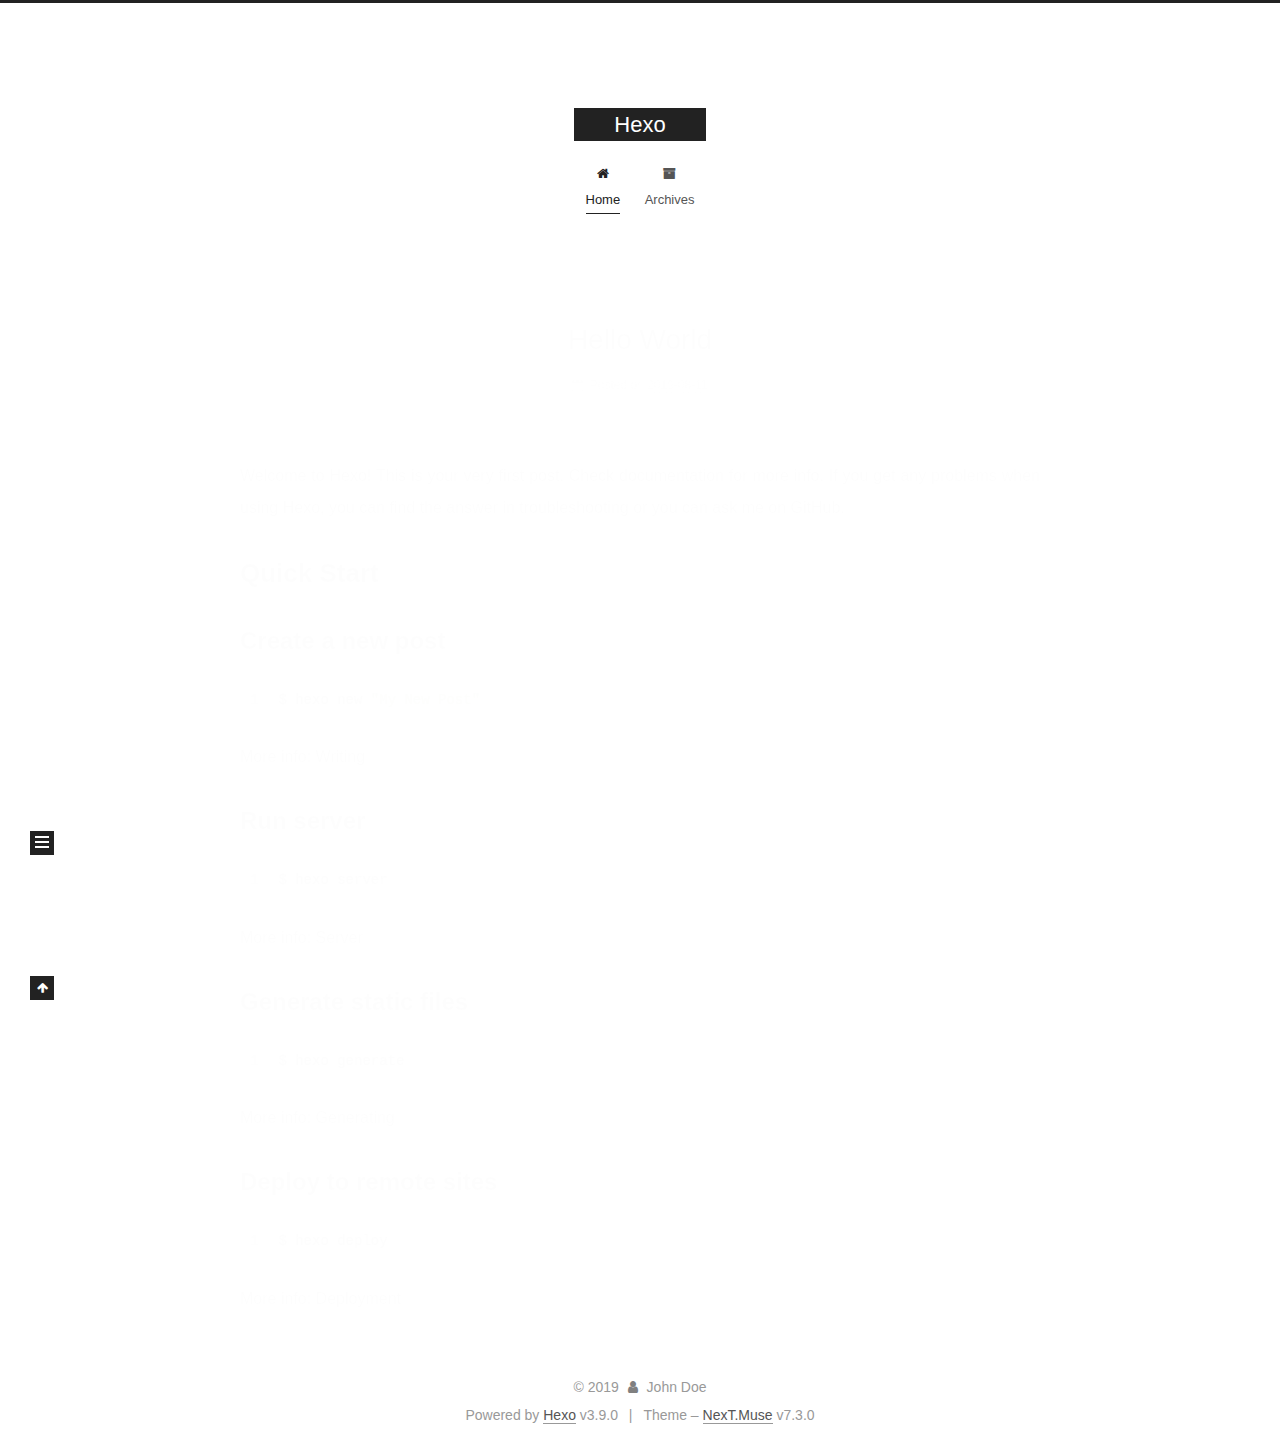
<file: index.html>
<!DOCTYPE html>





<html class="theme-next muse use-motion" lang="en">
<head>
  <meta charset="UTF-8">
<meta name="generator" content="Hexo 3.9.0">
<meta name="viewport" content="width=device-width, initial-scale=1, maximum-scale=2">
<meta name="theme-color" content="#222">
<meta http-equiv="X-UA-Compatible" content="IE=edge">
  <link rel="apple-touch-icon" sizes="180x180" href="/images/apple-touch-icon-next.png?v=7.3.0">
  <link rel="icon" type="image/png" sizes="32x32" href="/images/favicon-32x32-next.png?v=7.3.0">
  <link rel="icon" type="image/png" sizes="16x16" href="/images/favicon-16x16-next.png?v=7.3.0">
  <link rel="mask-icon" href="/images/logo.svg?v=7.3.0" color="#222">

<link rel="stylesheet" href="/css/main.css?v=7.3.0">


<link rel="stylesheet" href="/lib/font-awesome/css/font-awesome.min.css?v=4.7.0">


<script id="hexo-configurations">
  var NexT = window.NexT || {};
  var CONFIG = {
    root: '/',
    scheme: 'Muse',
    version: '7.3.0',
    exturl: false,
    sidebar: {"position":"left","display":"post","offset":12,"onmobile":false},
    back2top: {"enable":true,"sidebar":false,"scrollpercent":false},
    save_scroll: false,
    copycode: {"enable":false,"show_result":false,"style":null},
    fancybox: false,
    mediumzoom: false,
    lazyload: false,
    pangu: false,
    algolia: {
      applicationID: '',
      apiKey: '',
      indexName: '',
      hits: {"per_page":10},
      labels: {"input_placeholder":"Search for Posts","hits_empty":"We didn't find any results for the search: ${query}","hits_stats":"${hits} results found in ${time} ms"}
    },
    localsearch: {"enable":false,"trigger":"auto","top_n_per_article":1,"unescape":false,"preload":false},
    path: '',
    motion: {"enable":true,"async":false,"transition":{"post_block":"fadeIn","post_header":"slideDownIn","post_body":"slideDownIn","coll_header":"slideLeftIn","sidebar":"slideUpIn"}},
    translation: {
      copy_button: 'Copy',
      copy_success: 'Copied',
      copy_failure: 'Copy failed'
    }
  };
</script>

  <meta property="og:type" content="website">
<meta property="og:title" content="Hexo">
<meta property="og:url" content="http://yoursite.com/index.html">
<meta property="og:site_name" content="Hexo">
<meta property="og:locale" content="en">
<meta name="twitter:card" content="summary">
<meta name="twitter:title" content="Hexo">
  <link rel="canonical" href="http://yoursite.com/">


<script id="page-configurations">
  // https://hexo.io/docs/variables.html
  CONFIG.page = {
    sidebar: "",
    isHome: true,
    isPost: false,
    isPage: false,
    isArchive: false
  };
</script>

  <title>Hexo</title>
  








  <noscript>
  <style>
  .use-motion .motion-element,
  .use-motion .brand,
  .use-motion .menu-item,
  .sidebar-inner,
  .use-motion .post-block,
  .use-motion .pagination,
  .use-motion .comments,
  .use-motion .post-header,
  .use-motion .post-body,
  .use-motion .collection-title { opacity: initial; }

  .use-motion .logo,
  .use-motion .site-title,
  .use-motion .site-subtitle {
    opacity: initial;
    top: initial;
  }

  .use-motion .logo-line-before i { left: initial; }
  .use-motion .logo-line-after i { right: initial; }
  </style>
</noscript>

</head>

<body itemscope itemtype="http://schema.org/WebPage" lang="en">

  <div class="container sidebar-position-left">
    <div class="headband"></div>

    <header id="header" class="header" itemscope itemtype="http://schema.org/WPHeader">
      <div class="header-inner"><div class="site-brand-wrapper">
  <div class="site-meta">

    <div class="custom-logo-site-title">
      <a href="/" class="brand" rel="start">
        <span class="logo-line-before"><i></i></span>
        <span class="site-title">Hexo</span>
        <span class="logo-line-after"><i></i></span>
      </a>
    </div>
  </div>

  <div class="site-nav-toggle">
    <button aria-label="Toggle navigation bar">
      <span class="btn-bar"></span>
      <span class="btn-bar"></span>
      <span class="btn-bar"></span>
    </button>
  </div>
</div>


<nav class="site-nav">
  
  <ul id="menu" class="menu">
      
      
      
        
        <li class="menu-item menu-item-home">
      
    

    <a href="/" rel="section"><i class="menu-item-icon fa fa-fw fa-home"></i> <br>Home</a>

  </li>
      
      
      
        
        <li class="menu-item menu-item-archives">
      
    

    <a href="/archives/" rel="section"><i class="menu-item-icon fa fa-fw fa-archive"></i> <br>Archives</a>

  </li>
  </ul>

    

</nav>
</div>
    </header>

    


    <main id="main" class="main">
      <div class="main-inner">
        <div class="content-wrap">
          <div id="content" class="content page-home">
            
  <section id="posts" class="posts-expand">
      

  <article class="post post-type-normal" itemscope itemtype="http://schema.org/Article">
  
  
  
  <div class="post-block">
    <link itemprop="mainEntityOfPage" href="http://yoursite.com/2019/08/11/hello-world/">

    <span hidden itemprop="author" itemscope itemtype="http://schema.org/Person">
      <meta itemprop="name" content="John Doe">
      <meta itemprop="description" content="">
      <meta itemprop="image" content="/images/avatar.gif">
    </span>

    <span hidden itemprop="publisher" itemscope itemtype="http://schema.org/Organization">
      <meta itemprop="name" content="Hexo">
    </span>
      <header class="post-header">

        
          <h1 class="post-title" itemprop="name headline">
              
              <a href="/2019/08/11/hello-world/" class="post-title-link" itemprop="url">Hello World</a>
            
          </h1>
        

        <div class="post-meta">
            <span class="post-meta-item">
              <span class="post-meta-item-icon">
                <i class="fa fa-calendar-o"></i>
              </span>
              <span class="post-meta-item-text">Posted on</span>

              
                
              

              <time title="Created: 2019-08-11 15:10:31" itemprop="dateCreated datePublished" datetime="2019-08-11T15:10:31+08:00">2019-08-11</time>
            </span>
          

          

        </div>
      </header>

    
    
    
    <div class="post-body" itemprop="articleBody">

      
          
            <p>Welcome to <a href="https://hexo.io/" target="_blank" rel="noopener">Hexo</a>! This is your very first post. Check <a href="https://hexo.io/docs/" target="_blank" rel="noopener">documentation</a> for more info. If you get any problems when using Hexo, you can find the answer in <a href="https://hexo.io/docs/troubleshooting.html" target="_blank" rel="noopener">troubleshooting</a> or you can ask me on <a href="https://github.com/hexojs/hexo/issues" target="_blank" rel="noopener">GitHub</a>.</p>
<h2 id="Quick-Start"><a href="#Quick-Start" class="headerlink" title="Quick Start"></a>Quick Start</h2><h3 id="Create-a-new-post"><a href="#Create-a-new-post" class="headerlink" title="Create a new post"></a>Create a new post</h3><figure class="highlight bash"><table><tr><td class="gutter"><pre><span class="line">1</span><br></pre></td><td class="code"><pre><span class="line">$ hexo new <span class="string">"My New Post"</span></span><br></pre></td></tr></table></figure>

<p>More info: <a href="https://hexo.io/docs/writing.html" target="_blank" rel="noopener">Writing</a></p>
<h3 id="Run-server"><a href="#Run-server" class="headerlink" title="Run server"></a>Run server</h3><figure class="highlight bash"><table><tr><td class="gutter"><pre><span class="line">1</span><br></pre></td><td class="code"><pre><span class="line">$ hexo server</span><br></pre></td></tr></table></figure>

<p>More info: <a href="https://hexo.io/docs/server.html" target="_blank" rel="noopener">Server</a></p>
<h3 id="Generate-static-files"><a href="#Generate-static-files" class="headerlink" title="Generate static files"></a>Generate static files</h3><figure class="highlight bash"><table><tr><td class="gutter"><pre><span class="line">1</span><br></pre></td><td class="code"><pre><span class="line">$ hexo generate</span><br></pre></td></tr></table></figure>

<p>More info: <a href="https://hexo.io/docs/generating.html" target="_blank" rel="noopener">Generating</a></p>
<h3 id="Deploy-to-remote-sites"><a href="#Deploy-to-remote-sites" class="headerlink" title="Deploy to remote sites"></a>Deploy to remote sites</h3><figure class="highlight bash"><table><tr><td class="gutter"><pre><span class="line">1</span><br></pre></td><td class="code"><pre><span class="line">$ hexo deploy</span><br></pre></td></tr></table></figure>

<p>More info: <a href="https://hexo.io/docs/deployment.html" target="_blank" rel="noopener">Deployment</a></p>

          
        
      
    </div>

    
    
    
      <footer class="post-footer">
          <div class="post-eof"></div>
        
      </footer>
  </div>
  
  
  
  </article>

    
  </section>

  


          </div>
          

        </div>
          
  
  <div class="sidebar-toggle">
    <div class="sidebar-toggle-line-wrap">
      <span class="sidebar-toggle-line sidebar-toggle-line-first"></span>
      <span class="sidebar-toggle-line sidebar-toggle-line-middle"></span>
      <span class="sidebar-toggle-line sidebar-toggle-line-last"></span>
    </div>
  </div>

  <aside id="sidebar" class="sidebar">
    <div class="sidebar-inner">

      <div class="site-overview-wrap sidebar-panel sidebar-panel-active">
        <div class="site-overview">

          <div class="site-author motion-element" itemprop="author" itemscope itemtype="http://schema.org/Person">
  <p class="site-author-name" itemprop="name">John Doe</p>
  <div class="site-description motion-element" itemprop="description"></div>
</div>
  <nav class="site-state motion-element">
      <div class="site-state-item site-state-posts">
        
          <a href="/archives/">
        
          <span class="site-state-item-count">1</span>
          <span class="site-state-item-name">posts</span>
        </a>
      </div>
    
  </nav>



        </div>
      </div>

    </div>
  </aside>
  <div id="sidebar-dimmer"></div>


      </div>
    </main>

    <footer id="footer" class="footer">
      <div class="footer-inner">
        <div class="copyright">&copy; <span itemprop="copyrightYear">2019</span>
  <span class="with-love" id="animate">
    <i class="fa fa-user"></i>
  </span>
  <span class="author" itemprop="copyrightHolder">John Doe</span>
</div>
  <div class="powered-by">Powered by <a href="https://hexo.io" class="theme-link" rel="noopener" target="_blank">Hexo</a> v3.9.0</div>
  <span class="post-meta-divider">|</span>
  <div class="theme-info">Theme – <a href="https://theme-next.org" class="theme-link" rel="noopener" target="_blank">NexT.Muse</a> v7.3.0</div>

        








        
      </div>
    </footer>
      <div class="back-to-top">
        <i class="fa fa-arrow-up"></i>
      </div>

    

  </div>

  
  <script src="/lib/jquery/index.js?v=3.4.1"></script>
  <script src="/lib/velocity/velocity.min.js?v=1.2.1"></script>
  <script src="/lib/velocity/velocity.ui.min.js?v=1.2.1"></script>

<script src="/js/utils.js?v=7.3.0"></script>
  <script src="/js/motion.js?v=7.3.0"></script>


  <script src="/js/schemes/muse.js?v=7.3.0"></script>


<script src="/js/next-boot.js?v=7.3.0"></script>




  




























  

  

  


  
</body>
</html>
</file>
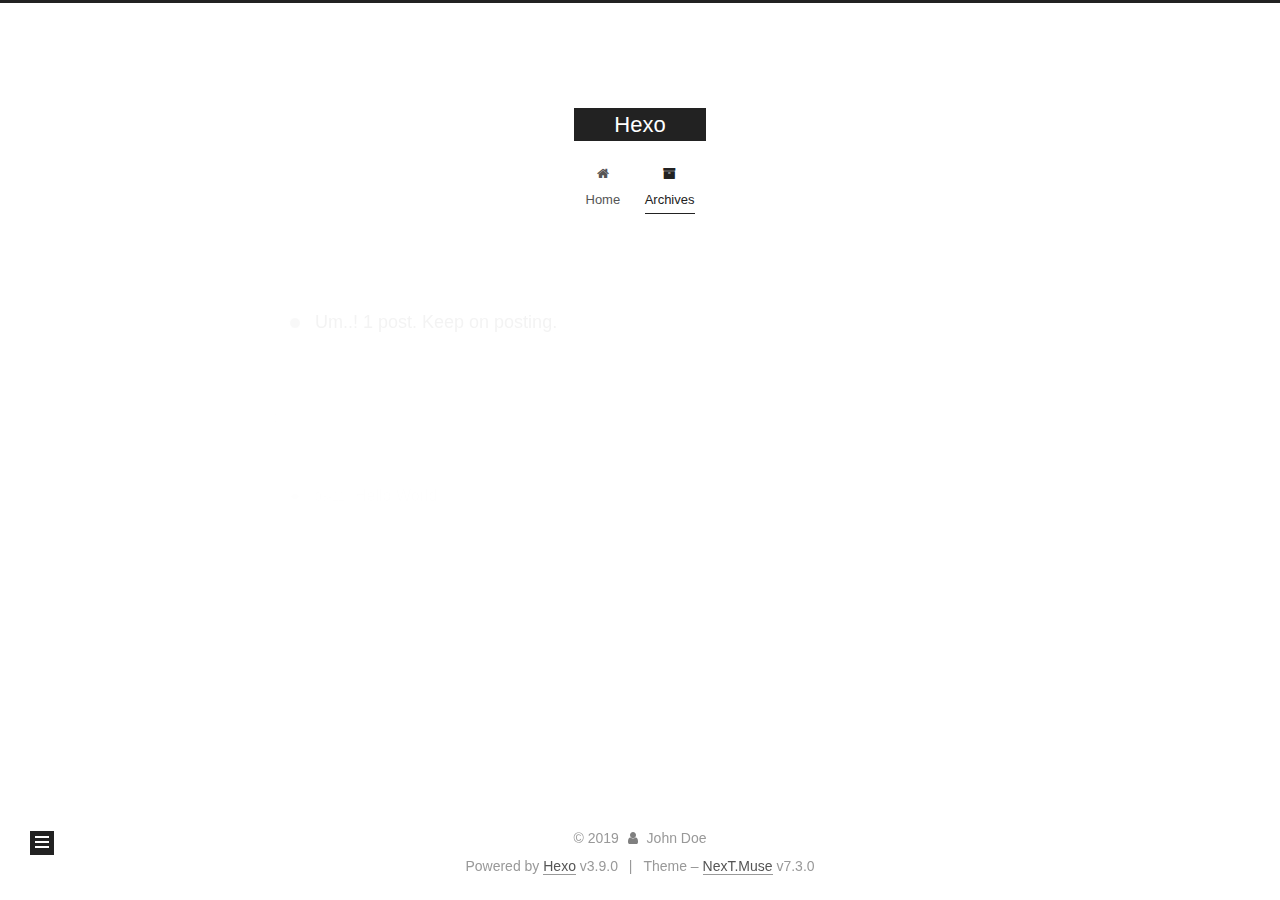
<file: archives/index.html>
<!DOCTYPE html>





<html class="theme-next muse use-motion" lang="en">
<head>
  <meta charset="UTF-8">
<meta name="generator" content="Hexo 3.9.0">
<meta name="viewport" content="width=device-width, initial-scale=1, maximum-scale=2">
<meta name="theme-color" content="#222">
<meta http-equiv="X-UA-Compatible" content="IE=edge">
  <link rel="apple-touch-icon" sizes="180x180" href="/images/apple-touch-icon-next.png?v=7.3.0">
  <link rel="icon" type="image/png" sizes="32x32" href="/images/favicon-32x32-next.png?v=7.3.0">
  <link rel="icon" type="image/png" sizes="16x16" href="/images/favicon-16x16-next.png?v=7.3.0">
  <link rel="mask-icon" href="/images/logo.svg?v=7.3.0" color="#222">

<link rel="stylesheet" href="/css/main.css?v=7.3.0">


<link rel="stylesheet" href="/lib/font-awesome/css/font-awesome.min.css?v=4.7.0">


<script id="hexo-configurations">
  var NexT = window.NexT || {};
  var CONFIG = {
    root: '/',
    scheme: 'Muse',
    version: '7.3.0',
    exturl: false,
    sidebar: {"position":"left","display":"post","offset":12,"onmobile":false},
    back2top: {"enable":true,"sidebar":false,"scrollpercent":false},
    save_scroll: false,
    copycode: {"enable":false,"show_result":false,"style":null},
    fancybox: false,
    mediumzoom: false,
    lazyload: false,
    pangu: false,
    algolia: {
      applicationID: '',
      apiKey: '',
      indexName: '',
      hits: {"per_page":10},
      labels: {"input_placeholder":"Search for Posts","hits_empty":"We didn't find any results for the search: ${query}","hits_stats":"${hits} results found in ${time} ms"}
    },
    localsearch: {"enable":false,"trigger":"auto","top_n_per_article":1,"unescape":false,"preload":false},
    path: '',
    motion: {"enable":true,"async":false,"transition":{"post_block":"fadeIn","post_header":"slideDownIn","post_body":"slideDownIn","coll_header":"slideLeftIn","sidebar":"slideUpIn"}},
    translation: {
      copy_button: 'Copy',
      copy_success: 'Copied',
      copy_failure: 'Copy failed'
    }
  };
</script>

  <meta property="og:type" content="website">
<meta property="og:title" content="Hexo">
<meta property="og:url" content="http://yoursite.com/archives/index.html">
<meta property="og:site_name" content="Hexo">
<meta property="og:locale" content="en">
<meta name="twitter:card" content="summary">
<meta name="twitter:title" content="Hexo">
  <link rel="canonical" href="http://yoursite.com/archives/">


<script id="page-configurations">
  // https://hexo.io/docs/variables.html
  CONFIG.page = {
    sidebar: "",
    isHome: false,
    isPost: false,
    isPage: false,
    isArchive: true
  };
</script>

  <title>Archive | Hexo</title>
  








  <noscript>
  <style>
  .use-motion .motion-element,
  .use-motion .brand,
  .use-motion .menu-item,
  .sidebar-inner,
  .use-motion .post-block,
  .use-motion .pagination,
  .use-motion .comments,
  .use-motion .post-header,
  .use-motion .post-body,
  .use-motion .collection-title { opacity: initial; }

  .use-motion .logo,
  .use-motion .site-title,
  .use-motion .site-subtitle {
    opacity: initial;
    top: initial;
  }

  .use-motion .logo-line-before i { left: initial; }
  .use-motion .logo-line-after i { right: initial; }
  </style>
</noscript>

</head>

<body itemscope itemtype="http://schema.org/WebPage" lang="en">

  <div class="container sidebar-position-left">
    <div class="headband"></div>

    <header id="header" class="header" itemscope itemtype="http://schema.org/WPHeader">
      <div class="header-inner"><div class="site-brand-wrapper">
  <div class="site-meta">

    <div class="custom-logo-site-title">
      <a href="/" class="brand" rel="start">
        <span class="logo-line-before"><i></i></span>
        <span class="site-title">Hexo</span>
        <span class="logo-line-after"><i></i></span>
      </a>
    </div>
  </div>

  <div class="site-nav-toggle">
    <button aria-label="Toggle navigation bar">
      <span class="btn-bar"></span>
      <span class="btn-bar"></span>
      <span class="btn-bar"></span>
    </button>
  </div>
</div>


<nav class="site-nav">
  
  <ul id="menu" class="menu">
      
      
      
        
        <li class="menu-item menu-item-home">
      
    

    <a href="/" rel="section"><i class="menu-item-icon fa fa-fw fa-home"></i> <br>Home</a>

  </li>
      
      
      
        
        <li class="menu-item menu-item-archives">
      
    

    <a href="/archives/" rel="section"><i class="menu-item-icon fa fa-fw fa-archive"></i> <br>Archives</a>

  </li>
  </ul>

    

    
    
      
      
    
      
      
    
    

  

</nav>
</div>
    </header>

    


    <main id="main" class="main">
      <div class="main-inner">
        <div class="content-wrap">
          <div id="content" class="content page-archive">
            

  
  
  
  <div class="post-block archive">
    <div id="posts" class="posts-collapse">
      <span class="archive-move-on"></span>
      <span class="archive-page-counter">
        
        
        
          
        
        Um..! 1 post. Keep on posting.
      </span>
      

      

  
  
  

  
    
    <div class="collection-title">
      <h1 class="archive-year" id="archive-year-2019">2019</h1>
    </div>
  
  

  <article class="post post-type-normal" itemscope itemtype="http://schema.org/Article">
    <header class="post-header">

      <h2 class="post-title">
        
          <a class="post-title-link" href="/2019/08/11/hello-world/" itemprop="url">
            
              <span itemprop="name">Hello World</span>
            
          </a>
        
      </h2>

      <div class="post-meta">
        <time class="post-time" itemprop="dateCreated"
              datetime="2019-08-11T15:10:31+08:00"
              content="2019-08-11">
          08-11
        </time>
      </div>

    </header>
  </article>




    </div>
  </div>
  
  
  

  



          </div>
          

        </div>
          
  
  <div class="sidebar-toggle">
    <div class="sidebar-toggle-line-wrap">
      <span class="sidebar-toggle-line sidebar-toggle-line-first"></span>
      <span class="sidebar-toggle-line sidebar-toggle-line-middle"></span>
      <span class="sidebar-toggle-line sidebar-toggle-line-last"></span>
    </div>
  </div>

  <aside id="sidebar" class="sidebar">
    <div class="sidebar-inner">

      <div class="site-overview-wrap sidebar-panel sidebar-panel-active">
        <div class="site-overview">

          <div class="site-author motion-element" itemprop="author" itemscope itemtype="http://schema.org/Person">
  <p class="site-author-name" itemprop="name">John Doe</p>
  <div class="site-description motion-element" itemprop="description"></div>
</div>
  <nav class="site-state motion-element">
      <div class="site-state-item site-state-posts">
        
          <a href="/archives/">
        
          <span class="site-state-item-count">1</span>
          <span class="site-state-item-name">posts</span>
        </a>
      </div>
    
  </nav>



        </div>
      </div>

    </div>
  </aside>
  <div id="sidebar-dimmer"></div>


      </div>
    </main>

    <footer id="footer" class="footer">
      <div class="footer-inner">
        <div class="copyright">&copy; <span itemprop="copyrightYear">2019</span>
  <span class="with-love" id="animate">
    <i class="fa fa-user"></i>
  </span>
  <span class="author" itemprop="copyrightHolder">John Doe</span>
</div>
  <div class="powered-by">Powered by <a href="https://hexo.io" class="theme-link" rel="noopener" target="_blank">Hexo</a> v3.9.0</div>
  <span class="post-meta-divider">|</span>
  <div class="theme-info">Theme – <a href="https://theme-next.org" class="theme-link" rel="noopener" target="_blank">NexT.Muse</a> v7.3.0</div>

        








        
      </div>
    </footer>
      <div class="back-to-top">
        <i class="fa fa-arrow-up"></i>
      </div>

    

  </div>

  
  <script src="/lib/jquery/index.js?v=3.4.1"></script>
  <script src="/lib/velocity/velocity.min.js?v=1.2.1"></script>
  <script src="/lib/velocity/velocity.ui.min.js?v=1.2.1"></script>

<script src="/js/utils.js?v=7.3.0"></script>
  <script src="/js/motion.js?v=7.3.0"></script>


  <script src="/js/schemes/muse.js?v=7.3.0"></script>


<script src="/js/next-boot.js?v=7.3.0"></script>




  




























  

  

  


  
</body>
</html>
</file>
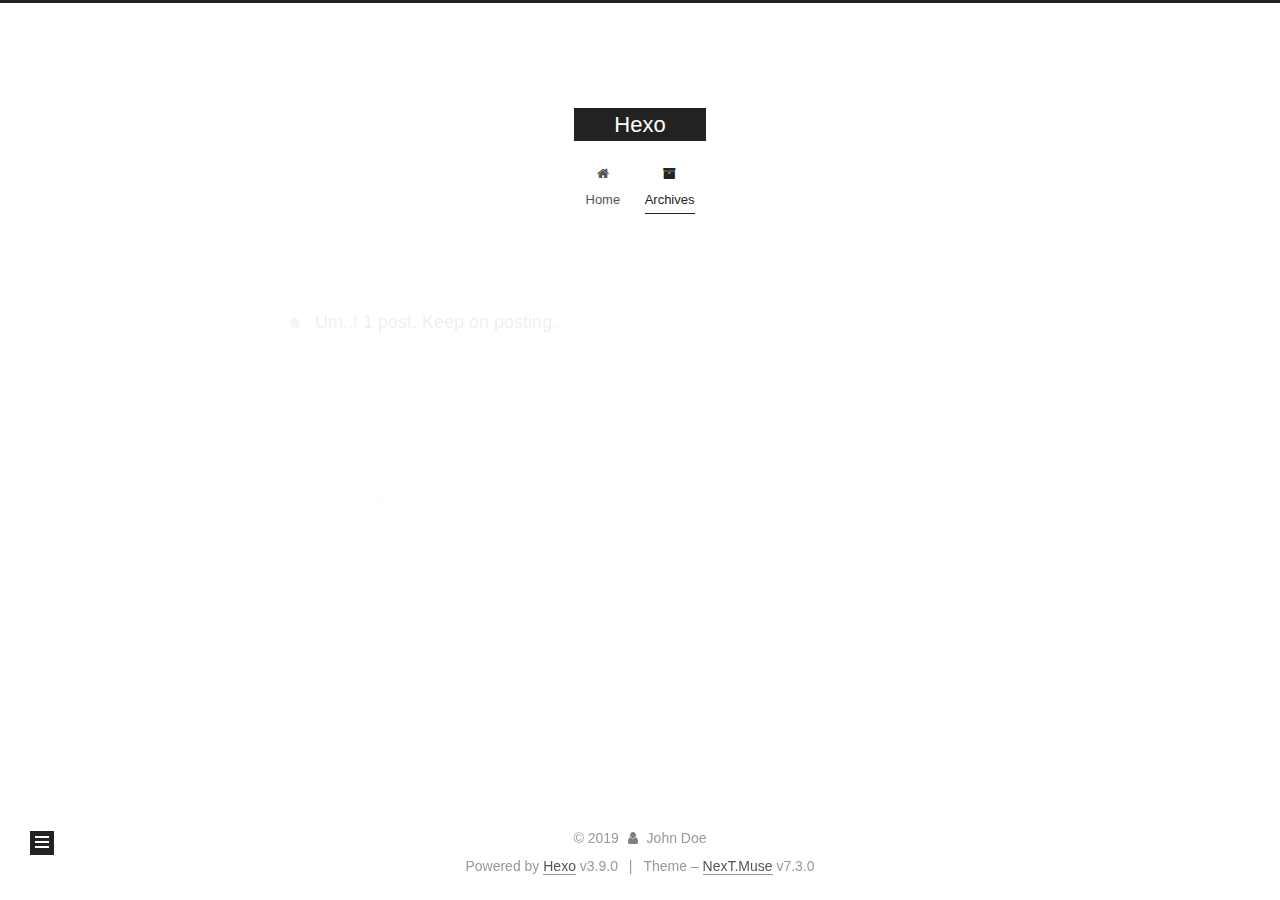
<file: archives/2019/index.html>
<!DOCTYPE html>





<html class="theme-next muse use-motion" lang="en">
<head>
  <meta charset="UTF-8">
<meta name="generator" content="Hexo 3.9.0">
<meta name="viewport" content="width=device-width, initial-scale=1, maximum-scale=2">
<meta name="theme-color" content="#222">
<meta http-equiv="X-UA-Compatible" content="IE=edge">
  <link rel="apple-touch-icon" sizes="180x180" href="/images/apple-touch-icon-next.png?v=7.3.0">
  <link rel="icon" type="image/png" sizes="32x32" href="/images/favicon-32x32-next.png?v=7.3.0">
  <link rel="icon" type="image/png" sizes="16x16" href="/images/favicon-16x16-next.png?v=7.3.0">
  <link rel="mask-icon" href="/images/logo.svg?v=7.3.0" color="#222">

<link rel="stylesheet" href="/css/main.css?v=7.3.0">


<link rel="stylesheet" href="/lib/font-awesome/css/font-awesome.min.css?v=4.7.0">


<script id="hexo-configurations">
  var NexT = window.NexT || {};
  var CONFIG = {
    root: '/',
    scheme: 'Muse',
    version: '7.3.0',
    exturl: false,
    sidebar: {"position":"left","display":"post","offset":12,"onmobile":false},
    back2top: {"enable":true,"sidebar":false,"scrollpercent":false},
    save_scroll: false,
    copycode: {"enable":false,"show_result":false,"style":null},
    fancybox: false,
    mediumzoom: false,
    lazyload: false,
    pangu: false,
    algolia: {
      applicationID: '',
      apiKey: '',
      indexName: '',
      hits: {"per_page":10},
      labels: {"input_placeholder":"Search for Posts","hits_empty":"We didn't find any results for the search: ${query}","hits_stats":"${hits} results found in ${time} ms"}
    },
    localsearch: {"enable":false,"trigger":"auto","top_n_per_article":1,"unescape":false,"preload":false},
    path: '',
    motion: {"enable":true,"async":false,"transition":{"post_block":"fadeIn","post_header":"slideDownIn","post_body":"slideDownIn","coll_header":"slideLeftIn","sidebar":"slideUpIn"}},
    translation: {
      copy_button: 'Copy',
      copy_success: 'Copied',
      copy_failure: 'Copy failed'
    }
  };
</script>

  <meta property="og:type" content="website">
<meta property="og:title" content="Hexo">
<meta property="og:url" content="http://yoursite.com/archives/2019/index.html">
<meta property="og:site_name" content="Hexo">
<meta property="og:locale" content="en">
<meta name="twitter:card" content="summary">
<meta name="twitter:title" content="Hexo">
  <link rel="canonical" href="http://yoursite.com/archives/2019/">


<script id="page-configurations">
  // https://hexo.io/docs/variables.html
  CONFIG.page = {
    sidebar: "",
    isHome: false,
    isPost: false,
    isPage: false,
    isArchive: true
  };
</script>

  <title>Archive | Hexo</title>
  








  <noscript>
  <style>
  .use-motion .motion-element,
  .use-motion .brand,
  .use-motion .menu-item,
  .sidebar-inner,
  .use-motion .post-block,
  .use-motion .pagination,
  .use-motion .comments,
  .use-motion .post-header,
  .use-motion .post-body,
  .use-motion .collection-title { opacity: initial; }

  .use-motion .logo,
  .use-motion .site-title,
  .use-motion .site-subtitle {
    opacity: initial;
    top: initial;
  }

  .use-motion .logo-line-before i { left: initial; }
  .use-motion .logo-line-after i { right: initial; }
  </style>
</noscript>

</head>

<body itemscope itemtype="http://schema.org/WebPage" lang="en">

  <div class="container sidebar-position-left">
    <div class="headband"></div>

    <header id="header" class="header" itemscope itemtype="http://schema.org/WPHeader">
      <div class="header-inner"><div class="site-brand-wrapper">
  <div class="site-meta">

    <div class="custom-logo-site-title">
      <a href="/" class="brand" rel="start">
        <span class="logo-line-before"><i></i></span>
        <span class="site-title">Hexo</span>
        <span class="logo-line-after"><i></i></span>
      </a>
    </div>
  </div>

  <div class="site-nav-toggle">
    <button aria-label="Toggle navigation bar">
      <span class="btn-bar"></span>
      <span class="btn-bar"></span>
      <span class="btn-bar"></span>
    </button>
  </div>
</div>


<nav class="site-nav">
  
  <ul id="menu" class="menu">
      
      
      
        
        <li class="menu-item menu-item-home">
      
    

    <a href="/" rel="section"><i class="menu-item-icon fa fa-fw fa-home"></i> <br>Home</a>

  </li>
      
      
      
        
        <li class="menu-item menu-item-archives">
      
    

    <a href="/archives/" rel="section"><i class="menu-item-icon fa fa-fw fa-archive"></i> <br>Archives</a>

  </li>
  </ul>

    

    
    
      
      
    
      
      
    
    

  

</nav>
</div>
    </header>

    


    <main id="main" class="main">
      <div class="main-inner">
        <div class="content-wrap">
          <div id="content" class="content page-archive">
            

  
  
  
  <div class="post-block archive">
    <div id="posts" class="posts-collapse">
      <span class="archive-move-on"></span>
      <span class="archive-page-counter">
        
        
        
          
        
        Um..! 1 post. Keep on posting.
      </span>
      

      

  
  
  

  
    
    <div class="collection-title">
      <h1 class="archive-year" id="archive-year-2019">2019</h1>
    </div>
  
  

  <article class="post post-type-normal" itemscope itemtype="http://schema.org/Article">
    <header class="post-header">

      <h2 class="post-title">
        
          <a class="post-title-link" href="/2019/08/11/hello-world/" itemprop="url">
            
              <span itemprop="name">Hello World</span>
            
          </a>
        
      </h2>

      <div class="post-meta">
        <time class="post-time" itemprop="dateCreated"
              datetime="2019-08-11T15:10:31+08:00"
              content="2019-08-11">
          08-11
        </time>
      </div>

    </header>
  </article>




    </div>
  </div>
  
  
  

  



          </div>
          

        </div>
          
  
  <div class="sidebar-toggle">
    <div class="sidebar-toggle-line-wrap">
      <span class="sidebar-toggle-line sidebar-toggle-line-first"></span>
      <span class="sidebar-toggle-line sidebar-toggle-line-middle"></span>
      <span class="sidebar-toggle-line sidebar-toggle-line-last"></span>
    </div>
  </div>

  <aside id="sidebar" class="sidebar">
    <div class="sidebar-inner">

      <div class="site-overview-wrap sidebar-panel sidebar-panel-active">
        <div class="site-overview">

          <div class="site-author motion-element" itemprop="author" itemscope itemtype="http://schema.org/Person">
  <p class="site-author-name" itemprop="name">John Doe</p>
  <div class="site-description motion-element" itemprop="description"></div>
</div>
  <nav class="site-state motion-element">
      <div class="site-state-item site-state-posts">
        
          <a href="/archives/">
        
          <span class="site-state-item-count">1</span>
          <span class="site-state-item-name">posts</span>
        </a>
      </div>
    
  </nav>



        </div>
      </div>

    </div>
  </aside>
  <div id="sidebar-dimmer"></div>


      </div>
    </main>

    <footer id="footer" class="footer">
      <div class="footer-inner">
        <div class="copyright">&copy; <span itemprop="copyrightYear">2019</span>
  <span class="with-love" id="animate">
    <i class="fa fa-user"></i>
  </span>
  <span class="author" itemprop="copyrightHolder">John Doe</span>
</div>
  <div class="powered-by">Powered by <a href="https://hexo.io" class="theme-link" rel="noopener" target="_blank">Hexo</a> v3.9.0</div>
  <span class="post-meta-divider">|</span>
  <div class="theme-info">Theme – <a href="https://theme-next.org" class="theme-link" rel="noopener" target="_blank">NexT.Muse</a> v7.3.0</div>

        








        
      </div>
    </footer>
      <div class="back-to-top">
        <i class="fa fa-arrow-up"></i>
      </div>

    

  </div>

  
  <script src="/lib/jquery/index.js?v=3.4.1"></script>
  <script src="/lib/velocity/velocity.min.js?v=1.2.1"></script>
  <script src="/lib/velocity/velocity.ui.min.js?v=1.2.1"></script>

<script src="/js/utils.js?v=7.3.0"></script>
  <script src="/js/motion.js?v=7.3.0"></script>


  <script src="/js/schemes/muse.js?v=7.3.0"></script>


<script src="/js/next-boot.js?v=7.3.0"></script>




  




























  

  

  


  
</body>
</html>
</file>
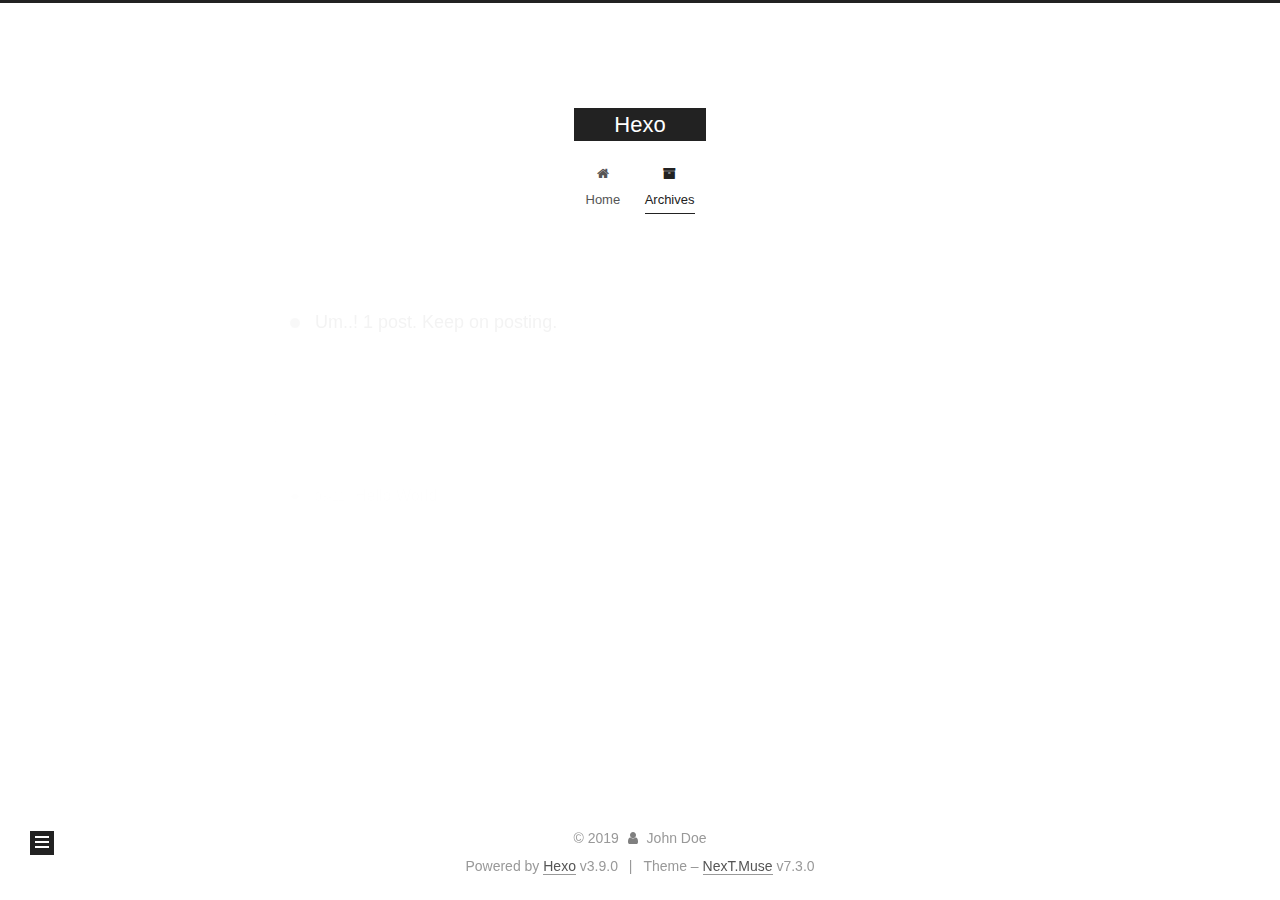
<file: archives/2019/08/index.html>
<!DOCTYPE html>





<html class="theme-next muse use-motion" lang="en">
<head>
  <meta charset="UTF-8">
<meta name="generator" content="Hexo 3.9.0">
<meta name="viewport" content="width=device-width, initial-scale=1, maximum-scale=2">
<meta name="theme-color" content="#222">
<meta http-equiv="X-UA-Compatible" content="IE=edge">
  <link rel="apple-touch-icon" sizes="180x180" href="/images/apple-touch-icon-next.png?v=7.3.0">
  <link rel="icon" type="image/png" sizes="32x32" href="/images/favicon-32x32-next.png?v=7.3.0">
  <link rel="icon" type="image/png" sizes="16x16" href="/images/favicon-16x16-next.png?v=7.3.0">
  <link rel="mask-icon" href="/images/logo.svg?v=7.3.0" color="#222">

<link rel="stylesheet" href="/css/main.css?v=7.3.0">


<link rel="stylesheet" href="/lib/font-awesome/css/font-awesome.min.css?v=4.7.0">


<script id="hexo-configurations">
  var NexT = window.NexT || {};
  var CONFIG = {
    root: '/',
    scheme: 'Muse',
    version: '7.3.0',
    exturl: false,
    sidebar: {"position":"left","display":"post","offset":12,"onmobile":false},
    back2top: {"enable":true,"sidebar":false,"scrollpercent":false},
    save_scroll: false,
    copycode: {"enable":false,"show_result":false,"style":null},
    fancybox: false,
    mediumzoom: false,
    lazyload: false,
    pangu: false,
    algolia: {
      applicationID: '',
      apiKey: '',
      indexName: '',
      hits: {"per_page":10},
      labels: {"input_placeholder":"Search for Posts","hits_empty":"We didn't find any results for the search: ${query}","hits_stats":"${hits} results found in ${time} ms"}
    },
    localsearch: {"enable":false,"trigger":"auto","top_n_per_article":1,"unescape":false,"preload":false},
    path: '',
    motion: {"enable":true,"async":false,"transition":{"post_block":"fadeIn","post_header":"slideDownIn","post_body":"slideDownIn","coll_header":"slideLeftIn","sidebar":"slideUpIn"}},
    translation: {
      copy_button: 'Copy',
      copy_success: 'Copied',
      copy_failure: 'Copy failed'
    }
  };
</script>

  <meta property="og:type" content="website">
<meta property="og:title" content="Hexo">
<meta property="og:url" content="http://yoursite.com/archives/2019/08/index.html">
<meta property="og:site_name" content="Hexo">
<meta property="og:locale" content="en">
<meta name="twitter:card" content="summary">
<meta name="twitter:title" content="Hexo">
  <link rel="canonical" href="http://yoursite.com/archives/2019/08/">


<script id="page-configurations">
  // https://hexo.io/docs/variables.html
  CONFIG.page = {
    sidebar: "",
    isHome: false,
    isPost: false,
    isPage: false,
    isArchive: true
  };
</script>

  <title>Archive | Hexo</title>
  








  <noscript>
  <style>
  .use-motion .motion-element,
  .use-motion .brand,
  .use-motion .menu-item,
  .sidebar-inner,
  .use-motion .post-block,
  .use-motion .pagination,
  .use-motion .comments,
  .use-motion .post-header,
  .use-motion .post-body,
  .use-motion .collection-title { opacity: initial; }

  .use-motion .logo,
  .use-motion .site-title,
  .use-motion .site-subtitle {
    opacity: initial;
    top: initial;
  }

  .use-motion .logo-line-before i { left: initial; }
  .use-motion .logo-line-after i { right: initial; }
  </style>
</noscript>

</head>

<body itemscope itemtype="http://schema.org/WebPage" lang="en">

  <div class="container sidebar-position-left">
    <div class="headband"></div>

    <header id="header" class="header" itemscope itemtype="http://schema.org/WPHeader">
      <div class="header-inner"><div class="site-brand-wrapper">
  <div class="site-meta">

    <div class="custom-logo-site-title">
      <a href="/" class="brand" rel="start">
        <span class="logo-line-before"><i></i></span>
        <span class="site-title">Hexo</span>
        <span class="logo-line-after"><i></i></span>
      </a>
    </div>
  </div>

  <div class="site-nav-toggle">
    <button aria-label="Toggle navigation bar">
      <span class="btn-bar"></span>
      <span class="btn-bar"></span>
      <span class="btn-bar"></span>
    </button>
  </div>
</div>


<nav class="site-nav">
  
  <ul id="menu" class="menu">
      
      
      
        
        <li class="menu-item menu-item-home">
      
    

    <a href="/" rel="section"><i class="menu-item-icon fa fa-fw fa-home"></i> <br>Home</a>

  </li>
      
      
      
        
        <li class="menu-item menu-item-archives">
      
    

    <a href="/archives/" rel="section"><i class="menu-item-icon fa fa-fw fa-archive"></i> <br>Archives</a>

  </li>
  </ul>

    

    
    
      
      
    
      
      
    
    

  

</nav>
</div>
    </header>

    


    <main id="main" class="main">
      <div class="main-inner">
        <div class="content-wrap">
          <div id="content" class="content page-archive">
            

  
  
  
  <div class="post-block archive">
    <div id="posts" class="posts-collapse">
      <span class="archive-move-on"></span>
      <span class="archive-page-counter">
        
        
        
          
        
        Um..! 1 post. Keep on posting.
      </span>
      

      

  
  
  

  
    
    <div class="collection-title">
      <h1 class="archive-year" id="archive-year-2019">2019</h1>
    </div>
  
  

  <article class="post post-type-normal" itemscope itemtype="http://schema.org/Article">
    <header class="post-header">

      <h2 class="post-title">
        
          <a class="post-title-link" href="/2019/08/11/hello-world/" itemprop="url">
            
              <span itemprop="name">Hello World</span>
            
          </a>
        
      </h2>

      <div class="post-meta">
        <time class="post-time" itemprop="dateCreated"
              datetime="2019-08-11T15:10:31+08:00"
              content="2019-08-11">
          08-11
        </time>
      </div>

    </header>
  </article>




    </div>
  </div>
  
  
  

  



          </div>
          

        </div>
          
  
  <div class="sidebar-toggle">
    <div class="sidebar-toggle-line-wrap">
      <span class="sidebar-toggle-line sidebar-toggle-line-first"></span>
      <span class="sidebar-toggle-line sidebar-toggle-line-middle"></span>
      <span class="sidebar-toggle-line sidebar-toggle-line-last"></span>
    </div>
  </div>

  <aside id="sidebar" class="sidebar">
    <div class="sidebar-inner">

      <div class="site-overview-wrap sidebar-panel sidebar-panel-active">
        <div class="site-overview">

          <div class="site-author motion-element" itemprop="author" itemscope itemtype="http://schema.org/Person">
  <p class="site-author-name" itemprop="name">John Doe</p>
  <div class="site-description motion-element" itemprop="description"></div>
</div>
  <nav class="site-state motion-element">
      <div class="site-state-item site-state-posts">
        
          <a href="/archives/">
        
          <span class="site-state-item-count">1</span>
          <span class="site-state-item-name">posts</span>
        </a>
      </div>
    
  </nav>



        </div>
      </div>

    </div>
  </aside>
  <div id="sidebar-dimmer"></div>


      </div>
    </main>

    <footer id="footer" class="footer">
      <div class="footer-inner">
        <div class="copyright">&copy; <span itemprop="copyrightYear">2019</span>
  <span class="with-love" id="animate">
    <i class="fa fa-user"></i>
  </span>
  <span class="author" itemprop="copyrightHolder">John Doe</span>
</div>
  <div class="powered-by">Powered by <a href="https://hexo.io" class="theme-link" rel="noopener" target="_blank">Hexo</a> v3.9.0</div>
  <span class="post-meta-divider">|</span>
  <div class="theme-info">Theme – <a href="https://theme-next.org" class="theme-link" rel="noopener" target="_blank">NexT.Muse</a> v7.3.0</div>

        








        
      </div>
    </footer>
      <div class="back-to-top">
        <i class="fa fa-arrow-up"></i>
      </div>

    

  </div>

  
  <script src="/lib/jquery/index.js?v=3.4.1"></script>
  <script src="/lib/velocity/velocity.min.js?v=1.2.1"></script>
  <script src="/lib/velocity/velocity.ui.min.js?v=1.2.1"></script>

<script src="/js/utils.js?v=7.3.0"></script>
  <script src="/js/motion.js?v=7.3.0"></script>


  <script src="/js/schemes/muse.js?v=7.3.0"></script>


<script src="/js/next-boot.js?v=7.3.0"></script>




  




























  

  

  


  
</body>
</html>
</file>
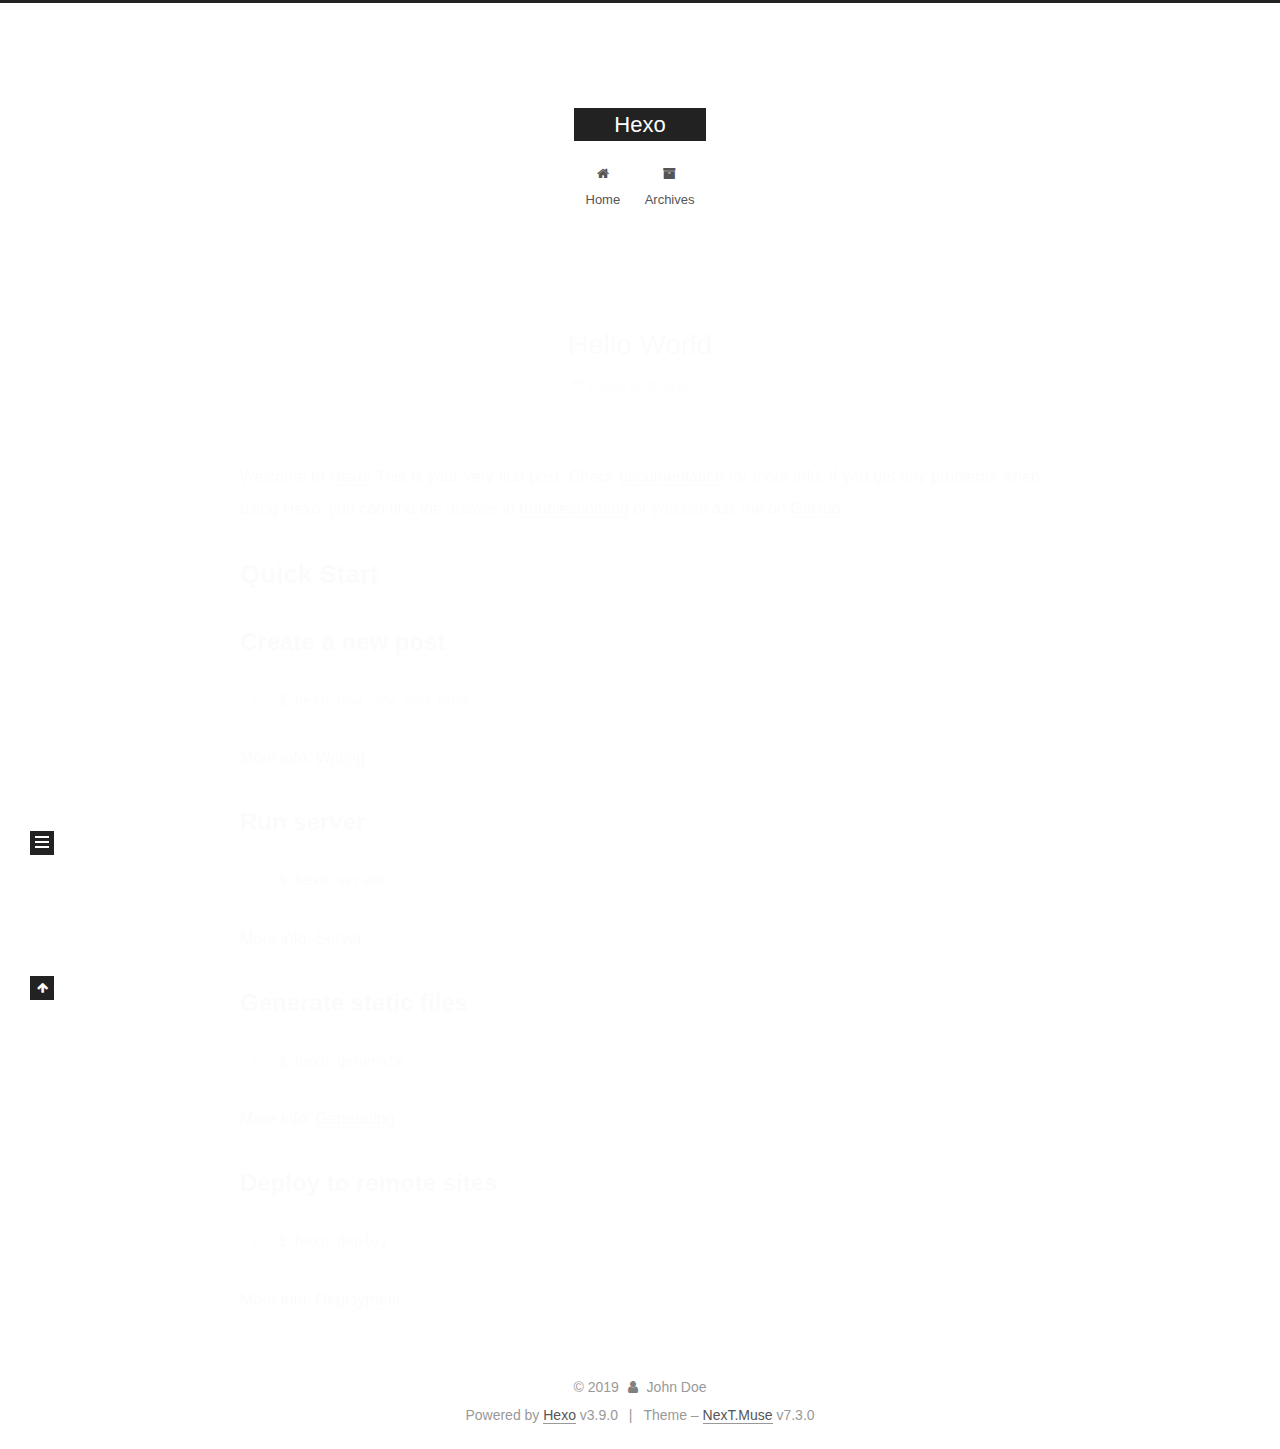
<file: 2019/08/11/hello-world/index.html>
<!DOCTYPE html>





<html class="theme-next muse use-motion" lang="en">
<head>
  <meta charset="UTF-8">
<meta name="generator" content="Hexo 3.9.0">
<meta name="viewport" content="width=device-width, initial-scale=1, maximum-scale=2">
<meta name="theme-color" content="#222">
<meta http-equiv="X-UA-Compatible" content="IE=edge">
  <link rel="apple-touch-icon" sizes="180x180" href="/images/apple-touch-icon-next.png?v=7.3.0">
  <link rel="icon" type="image/png" sizes="32x32" href="/images/favicon-32x32-next.png?v=7.3.0">
  <link rel="icon" type="image/png" sizes="16x16" href="/images/favicon-16x16-next.png?v=7.3.0">
  <link rel="mask-icon" href="/images/logo.svg?v=7.3.0" color="#222">

<link rel="stylesheet" href="/css/main.css?v=7.3.0">


<link rel="stylesheet" href="/lib/font-awesome/css/font-awesome.min.css?v=4.7.0">


<script id="hexo-configurations">
  var NexT = window.NexT || {};
  var CONFIG = {
    root: '/',
    scheme: 'Muse',
    version: '7.3.0',
    exturl: false,
    sidebar: {"position":"left","display":"post","offset":12,"onmobile":false},
    back2top: {"enable":true,"sidebar":false,"scrollpercent":false},
    save_scroll: false,
    copycode: {"enable":false,"show_result":false,"style":null},
    fancybox: false,
    mediumzoom: false,
    lazyload: false,
    pangu: false,
    algolia: {
      applicationID: '',
      apiKey: '',
      indexName: '',
      hits: {"per_page":10},
      labels: {"input_placeholder":"Search for Posts","hits_empty":"We didn't find any results for the search: ${query}","hits_stats":"${hits} results found in ${time} ms"}
    },
    localsearch: {"enable":false,"trigger":"auto","top_n_per_article":1,"unescape":false,"preload":false},
    path: '',
    motion: {"enable":true,"async":false,"transition":{"post_block":"fadeIn","post_header":"slideDownIn","post_body":"slideDownIn","coll_header":"slideLeftIn","sidebar":"slideUpIn"}},
    translation: {
      copy_button: 'Copy',
      copy_success: 'Copied',
      copy_failure: 'Copy failed'
    }
  };
</script>

  <meta name="description" content="Welcome to Hexo! This is your very first post. Check documentation for more info. If you get any problems when using Hexo, you can find the answer in troubleshooting or you can ask me on GitHub. Quick">
<meta property="og:type" content="article">
<meta property="og:title" content="Hello World">
<meta property="og:url" content="http://yoursite.com/2019/08/11/hello-world/index.html">
<meta property="og:site_name" content="Hexo">
<meta property="og:description" content="Welcome to Hexo! This is your very first post. Check documentation for more info. If you get any problems when using Hexo, you can find the answer in troubleshooting or you can ask me on GitHub. Quick">
<meta property="og:locale" content="en">
<meta property="og:updated_time" content="2019-08-11T07:10:31.103Z">
<meta name="twitter:card" content="summary">
<meta name="twitter:title" content="Hello World">
<meta name="twitter:description" content="Welcome to Hexo! This is your very first post. Check documentation for more info. If you get any problems when using Hexo, you can find the answer in troubleshooting or you can ask me on GitHub. Quick">
  <link rel="canonical" href="http://yoursite.com/2019/08/11/hello-world/">


<script id="page-configurations">
  // https://hexo.io/docs/variables.html
  CONFIG.page = {
    sidebar: "",
    isHome: false,
    isPost: true,
    isPage: false,
    isArchive: false
  };
</script>

  <title>Hello World | Hexo</title>
  








  <noscript>
  <style>
  .use-motion .motion-element,
  .use-motion .brand,
  .use-motion .menu-item,
  .sidebar-inner,
  .use-motion .post-block,
  .use-motion .pagination,
  .use-motion .comments,
  .use-motion .post-header,
  .use-motion .post-body,
  .use-motion .collection-title { opacity: initial; }

  .use-motion .logo,
  .use-motion .site-title,
  .use-motion .site-subtitle {
    opacity: initial;
    top: initial;
  }

  .use-motion .logo-line-before i { left: initial; }
  .use-motion .logo-line-after i { right: initial; }
  </style>
</noscript>

</head>

<body itemscope itemtype="http://schema.org/WebPage" lang="en">

  <div class="container sidebar-position-left">
    <div class="headband"></div>

    <header id="header" class="header" itemscope itemtype="http://schema.org/WPHeader">
      <div class="header-inner"><div class="site-brand-wrapper">
  <div class="site-meta">

    <div class="custom-logo-site-title">
      <a href="/" class="brand" rel="start">
        <span class="logo-line-before"><i></i></span>
        <span class="site-title">Hexo</span>
        <span class="logo-line-after"><i></i></span>
      </a>
    </div>
  </div>

  <div class="site-nav-toggle">
    <button aria-label="Toggle navigation bar">
      <span class="btn-bar"></span>
      <span class="btn-bar"></span>
      <span class="btn-bar"></span>
    </button>
  </div>
</div>


<nav class="site-nav">
  
  <ul id="menu" class="menu">
      
      
      
        
        <li class="menu-item menu-item-home">
      
    

    <a href="/" rel="section"><i class="menu-item-icon fa fa-fw fa-home"></i> <br>Home</a>

  </li>
      
      
      
        
        <li class="menu-item menu-item-archives">
      
    

    <a href="/archives/" rel="section"><i class="menu-item-icon fa fa-fw fa-archive"></i> <br>Archives</a>

  </li>
  </ul>

    

</nav>
</div>
    </header>

    


    <main id="main" class="main">
      <div class="main-inner">
        <div class="content-wrap">
          <div id="content" class="content page-post-detail">
            

  <div id="posts" class="posts-expand">
    

  <article class="post post-type-normal" itemscope itemtype="http://schema.org/Article">
  
  
  
  <div class="post-block">
    <link itemprop="mainEntityOfPage" href="http://yoursite.com/2019/08/11/hello-world/">

    <span hidden itemprop="author" itemscope itemtype="http://schema.org/Person">
      <meta itemprop="name" content="John Doe">
      <meta itemprop="description" content="">
      <meta itemprop="image" content="/images/avatar.gif">
    </span>

    <span hidden itemprop="publisher" itemscope itemtype="http://schema.org/Organization">
      <meta itemprop="name" content="Hexo">
    </span>
      <header class="post-header">

        
          <h1 class="post-title" itemprop="name headline">Hello World

            
          </h1>
        

        <div class="post-meta">
            <span class="post-meta-item">
              <span class="post-meta-item-icon">
                <i class="fa fa-calendar-o"></i>
              </span>
              <span class="post-meta-item-text">Posted on</span>

              
                
              

              <time title="Created: 2019-08-11 15:10:31" itemprop="dateCreated datePublished" datetime="2019-08-11T15:10:31+08:00">2019-08-11</time>
            </span>
          

          

        </div>
      </header>

    
    
    
    <div class="post-body" itemprop="articleBody">

      
        <p>Welcome to <a href="https://hexo.io/" target="_blank" rel="noopener">Hexo</a>! This is your very first post. Check <a href="https://hexo.io/docs/" target="_blank" rel="noopener">documentation</a> for more info. If you get any problems when using Hexo, you can find the answer in <a href="https://hexo.io/docs/troubleshooting.html" target="_blank" rel="noopener">troubleshooting</a> or you can ask me on <a href="https://github.com/hexojs/hexo/issues" target="_blank" rel="noopener">GitHub</a>.</p>
<h2 id="Quick-Start"><a href="#Quick-Start" class="headerlink" title="Quick Start"></a>Quick Start</h2><h3 id="Create-a-new-post"><a href="#Create-a-new-post" class="headerlink" title="Create a new post"></a>Create a new post</h3><figure class="highlight bash"><table><tr><td class="gutter"><pre><span class="line">1</span><br></pre></td><td class="code"><pre><span class="line">$ hexo new <span class="string">"My New Post"</span></span><br></pre></td></tr></table></figure>

<p>More info: <a href="https://hexo.io/docs/writing.html" target="_blank" rel="noopener">Writing</a></p>
<h3 id="Run-server"><a href="#Run-server" class="headerlink" title="Run server"></a>Run server</h3><figure class="highlight bash"><table><tr><td class="gutter"><pre><span class="line">1</span><br></pre></td><td class="code"><pre><span class="line">$ hexo server</span><br></pre></td></tr></table></figure>

<p>More info: <a href="https://hexo.io/docs/server.html" target="_blank" rel="noopener">Server</a></p>
<h3 id="Generate-static-files"><a href="#Generate-static-files" class="headerlink" title="Generate static files"></a>Generate static files</h3><figure class="highlight bash"><table><tr><td class="gutter"><pre><span class="line">1</span><br></pre></td><td class="code"><pre><span class="line">$ hexo generate</span><br></pre></td></tr></table></figure>

<p>More info: <a href="https://hexo.io/docs/generating.html" target="_blank" rel="noopener">Generating</a></p>
<h3 id="Deploy-to-remote-sites"><a href="#Deploy-to-remote-sites" class="headerlink" title="Deploy to remote sites"></a>Deploy to remote sites</h3><figure class="highlight bash"><table><tr><td class="gutter"><pre><span class="line">1</span><br></pre></td><td class="code"><pre><span class="line">$ hexo deploy</span><br></pre></td></tr></table></figure>

<p>More info: <a href="https://hexo.io/docs/deployment.html" target="_blank" rel="noopener">Deployment</a></p>

    </div>

    
    
    
        
      

      <footer class="post-footer">

        

      </footer>
    
  </div>
  
  
  
  </article>

  </div>


          </div>
          

        </div>
          
  
  <div class="sidebar-toggle">
    <div class="sidebar-toggle-line-wrap">
      <span class="sidebar-toggle-line sidebar-toggle-line-first"></span>
      <span class="sidebar-toggle-line sidebar-toggle-line-middle"></span>
      <span class="sidebar-toggle-line sidebar-toggle-line-last"></span>
    </div>
  </div>

  <aside id="sidebar" class="sidebar">
    <div class="sidebar-inner">
        <ul class="sidebar-nav motion-element">
          <li class="sidebar-nav-toc sidebar-nav-active" data-target="post-toc-wrap">
            Table of Contents
          </li>
          <li class="sidebar-nav-overview" data-target="site-overview-wrap">
            Overview
          </li>
        </ul>
      

      <div class="site-overview-wrap sidebar-panel">
        <div class="site-overview">

          <div class="site-author motion-element" itemprop="author" itemscope itemtype="http://schema.org/Person">
  <p class="site-author-name" itemprop="name">John Doe</p>
  <div class="site-description motion-element" itemprop="description"></div>
</div>
  <nav class="site-state motion-element">
      <div class="site-state-item site-state-posts">
        
          <a href="/archives/">
        
          <span class="site-state-item-count">1</span>
          <span class="site-state-item-name">posts</span>
        </a>
      </div>
    
  </nav>



        </div>
      </div>
      <!--noindex-->
        <div class="post-toc-wrap motion-element sidebar-panel sidebar-panel-active">
          <div class="post-toc">

            
            
            
            

            
              <div class="post-toc-content"><ol class="nav"><li class="nav-item nav-level-2"><a class="nav-link" href="#Quick-Start"><span class="nav-number">1.</span> <span class="nav-text">Quick Start</span></a><ol class="nav-child"><li class="nav-item nav-level-3"><a class="nav-link" href="#Create-a-new-post"><span class="nav-number">1.1.</span> <span class="nav-text">Create a new post</span></a></li><li class="nav-item nav-level-3"><a class="nav-link" href="#Run-server"><span class="nav-number">1.2.</span> <span class="nav-text">Run server</span></a></li><li class="nav-item nav-level-3"><a class="nav-link" href="#Generate-static-files"><span class="nav-number">1.3.</span> <span class="nav-text">Generate static files</span></a></li><li class="nav-item nav-level-3"><a class="nav-link" href="#Deploy-to-remote-sites"><span class="nav-number">1.4.</span> <span class="nav-text">Deploy to remote sites</span></a></li></ol></li></ol></div>
            

          </div>
        </div>
      <!--/noindex-->
      

    </div>
  </aside>
  <div id="sidebar-dimmer"></div>


      </div>
    </main>

    <footer id="footer" class="footer">
      <div class="footer-inner">
        <div class="copyright">&copy; <span itemprop="copyrightYear">2019</span>
  <span class="with-love" id="animate">
    <i class="fa fa-user"></i>
  </span>
  <span class="author" itemprop="copyrightHolder">John Doe</span>
</div>
  <div class="powered-by">Powered by <a href="https://hexo.io" class="theme-link" rel="noopener" target="_blank">Hexo</a> v3.9.0</div>
  <span class="post-meta-divider">|</span>
  <div class="theme-info">Theme – <a href="https://theme-next.org" class="theme-link" rel="noopener" target="_blank">NexT.Muse</a> v7.3.0</div>

        








        
      </div>
    </footer>
      <div class="back-to-top">
        <i class="fa fa-arrow-up"></i>
      </div>

    

  </div>

  
  <script src="/lib/jquery/index.js?v=3.4.1"></script>
  <script src="/lib/velocity/velocity.min.js?v=1.2.1"></script>
  <script src="/lib/velocity/velocity.ui.min.js?v=1.2.1"></script>

<script src="/js/utils.js?v=7.3.0"></script>
  <script src="/js/motion.js?v=7.3.0"></script>


  <script src="/js/schemes/muse.js?v=7.3.0"></script>


<script src="/js/next-boot.js?v=7.3.0"></script>




  




























  

  

  


  
  <script src="/js/scrollspy.js?v=7.3.0"></script>
<script src="/js/post-details.js?v=7.3.0"></script>


</body>
</html>
</file>
<file: css/main.css>
html {
  line-height: 1.15; /* 1 */
  -webkit-text-size-adjust: 100%; /* 2 */
}
body {
  margin: 0;
}
main {
  display: block;
}
h1 {
  font-size: 2em;
  margin: 0.67em 0;
}
hr {
  box-sizing: content-box; /* 1 */
  height: 0; /* 1 */
  overflow: visible; /* 2 */
}
pre {
  font-family: monospace, monospace; /* 1 */
  font-size: 1em; /* 2 */
}
a {
  background-color: transparent;
}
abbr[title] {
  border-bottom: none; /* 1 */
  text-decoration: underline; /* 2 */
  text-decoration: underline dotted; /* 2 */
}
b,
strong {
  font-weight: bolder;
}
code,
kbd,
samp {
  font-family: monospace, monospace; /* 1 */
  font-size: 1em; /* 2 */
}
small {
  font-size: 80%;
}
sub,
sup {
  font-size: 75%;
  line-height: 0;
  position: relative;
  vertical-align: baseline;
}
sub {
  bottom: -0.25em;
}
sup {
  top: -0.5em;
}
img {
  border-style: none;
}
button,
input,
optgroup,
select,
textarea {
  font-family: inherit; /* 1 */
  font-size: 100%; /* 1 */
  line-height: 1.15; /* 1 */
  margin: 0; /* 2 */
}
button,
input {
/* 1 */
  overflow: visible;
}
button,
select {
/* 1 */
  text-transform: none;
}
button,
[type='button'],
[type='reset'],
[type='submit'] {
  -webkit-appearance: button;
}
button::-moz-focus-inner,
[type='button']::-moz-focus-inner,
[type='reset']::-moz-focus-inner,
[type='submit']::-moz-focus-inner {
  border-style: none;
  padding: 0;
}
button:-moz-focusring,
[type='button']:-moz-focusring,
[type='reset']:-moz-focusring,
[type='submit']:-moz-focusring {
  outline: 1px dotted ButtonText;
}
fieldset {
  padding: 0.35em 0.75em 0.625em;
}
legend {
  box-sizing: border-box; /* 1 */
  color: inherit; /* 2 */
  display: table; /* 1 */
  max-width: 100%; /* 1 */
  padding: 0; /* 3 */
  white-space: normal; /* 1 */
}
progress {
  vertical-align: baseline;
}
textarea {
  overflow: auto;
}
[type='checkbox'],
[type='radio'] {
  box-sizing: border-box; /* 1 */
  padding: 0; /* 2 */
}
[type='number']::-webkit-inner-spin-button,
[type='number']::-webkit-outer-spin-button {
  height: auto;
}
[type='search'] {
  outline-offset: -2px; /* 2 */
  -webkit-appearance: textfield; /* 1 */
}
[type='search']::-webkit-search-decoration {
  -webkit-appearance: none;
}
::-webkit-file-upload-button {
  font: inherit; /* 2 */
  -webkit-appearance: button; /* 1 */
}
details {
  display: block;
}
summary {
  display: list-item;
}
template {
  display: none;
}
[hidden] {
  display: none;
}
::selection {
  background: #262a30;
  color: #fff;
}
body {
  background: #fff;
  color: #555;
  font-family: 'Lato', "PingFang SC", "Microsoft YaHei", sans-serif;
  font-size: 1em;
  line-height: 2;
  position: relative;
}
@media (max-width: 991px) {
  body {
    padding-right: 0 !important;
  }
}
h1,
h2,
h3,
h4,
h5,
h6 {
  font-family: 'Lato', "PingFang SC", "Microsoft YaHei", sans-serif;
  font-weight: bold;
  line-height: 1.5;
  margin: 20px 0 15px;
  padding: 0;
}
h1 {
  font-size: 1.75em;
}
h2 {
  font-size: 1.625em;
}
h3 {
  font-size: 1.5em;
}
h4 {
  font-size: 1.375em;
}
h5 {
  font-size: 1.25em;
}
h6 {
  font-size: 1.125em;
}
p {
  margin: 0 0 20px 0;
}
a,
span.exturl {
  overflow-wrap: break-word;
  word-wrap: break-word;
  background-color: transparent;
  border-bottom: 1px solid #999;
  color: #555;
  outline: none;
  text-decoration: none;
  cursor: pointer;
}
a:hover,
span.exturl:hover {
  border-bottom-color: #222;
  color: #222;
}
video {
  display: block;
  margin-left: auto;
  margin-right: auto;
  max-width: 100%;
}
img {
  display: block;
  height: auto;
  margin: auto;
  max-width: 100%;
}
hr {
  background-color: #ddd;
  background-image: repeating-linear-gradient(-45deg, #fff, #fff 4px, transparent 4px, transparent 8px);
  border: none;
  height: 3px;
  margin: 40px 0;
}
blockquote {
  border-left: 4px solid #ddd;
  color: #666;
  margin: 0;
  padding: 0 15px;
}
blockquote cite::before {
  content: '-';
  padding: 0 5px;
}
dt {
  font-weight: 700;
}
dd {
  margin: 0;
  padding: 0;
}
kbd {
  background-color: #f9f9f9;
  background-image: linear-gradient(top, #eee, #fff, #eee);
  border: 1px solid #ccc;
  border-radius: 0.2em;
  box-shadow: 0.1em 0.1em 0.2em rgba(0,0,0,0.1);
  font-family: inherit;
  padding: 0.1em 0.3em;
  white-space: nowrap;
}
.text-left {
  text-align: left;
}
.text-center {
  text-align: center;
}
.text-right {
  text-align: right;
}
.text-justify {
  text-align: justify;
}
.text-nowrap {
  white-space: nowrap;
}
.text-lowercase {
  text-transform: lowercase;
}
.text-uppercase {
  text-transform: uppercase;
}
.text-capitalize {
  text-transform: capitalize;
}
.center-block {
  display: block;
  margin-left: auto;
  margin-right: auto;
}
.clearfix::before,
.clearfix::after {
  content: ' ';
  display: table;
}
.clearfix::after {
  clear: both;
}
.pullquote {
  width: 45%;
}
.pullquote.left {
  float: left;
  margin-left: 5px;
  margin-right: 10px;
}
.pullquote.right {
  float: right;
  margin-left: 10px;
  margin-right: 5px;
}
.affix {
  position: fixed;
}
.translation {
  color: #999;
  font-size: 0.875em;
  margin-top: -20px;
}
.scrollbar-measure {
  height: 100px;
  overflow: scroll;
  position: absolute;
  top: -9999px;
  width: 100px;
}
.use-motion .motion-element {
  opacity: 0;
}
.table-container {
  margin: 20px 0;
  overflow: auto;
  -webkit-overflow-scrolling: touch;
}
.highlight .table-container {
  margin: 0;
}
table {
  border-collapse: collapse;
  border-spacing: 0;
  font-size: 0.875em;
  width: 100%;
}
table > tbody > tr:nth-of-type(odd) {
  background-color: #f9f9f9;
}
table > tbody > tr:hover {
  background-color: #f5f5f5;
}
caption,
th,
td {
  font-weight: normal;
  padding: 8px;
  text-align: left;
  vertical-align: middle;
}
th,
td {
  border: 1px solid #ddd;
  border-bottom: 3px solid #ddd;
}
th {
  font-weight: 700;
  padding-bottom: 10px;
}
td {
  border-bottom-width: 1px;
}
html,
body {
  height: 100%;
}
.container {
  position: relative;
}
.header-inner {
  margin: 0 auto;
  padding: 100px 0 70px;
  width: 700px;
}
@media (min-width: 1200px) {
  .container .header-inner {
    width: 800px;
  }
}
@media (min-width: 1600px) {
  .container .header-inner {
    width: 900px;
  }
}
.main-inner {
  margin: 0 auto;
  width: 700px;
}
@media (min-width: 1200px) {
  .container .main-inner {
    width: 800px;
  }
}
@media (min-width: 1600px) {
  .container .main-inner {
    width: 900px;
  }
}
.footer {
  padding: 20px 0;
}
.footer-inner {
  box-sizing: border-box;
  margin: 0 auto;
  width: 700px;
}
@media (min-width: 1200px) {
  .container .footer-inner {
    width: 800px;
  }
}
@media (min-width: 1600px) {
  .container .footer-inner {
    width: 900px;
  }
}
pre,
.highlight {
  background: #f7f7f7;
  color: #4d4d4c;
  line-height: 1.6;
  margin: 20px 0;
}
pre,
code {
  font-family: consolas, Menlo, "PingFang SC", "Microsoft YaHei", monospace;
}
code {
  overflow-wrap: break-word;
  word-wrap: break-word;
  background: #eee;
  border-radius: 3px;
  color: #555;
  padding: 2px 4px;
}
pre {
  overflow: auto;
  padding: 10px;
}
pre code {
  background: none;
  color: #4d4d4c;
  font-size: 0.875em;
  padding: 0;
  text-shadow: none;
}
.highlight *::selection {
  background: #d6d6d6;
}
.highlight pre {
  border: none;
  margin: 0;
  padding: 10px 0;
}
.highlight table {
  border: none;
  margin: 0;
  width: auto;
}
.highlight td {
  border: none;
  padding: 0;
}
.highlight figcaption {
  background: #eee;
  border-bottom: 1px solid #e9e9e9;
  color: #4d4d4c;
  line-height: 1em;
  margin: 0;
  padding: 0.5em;
}
.highlight figcaption::before,
.highlight figcaption::after {
  content: ' ';
  display: table;
}
.highlight figcaption::after {
  clear: both;
}
.highlight figcaption a {
  color: #4d4d4c;
  float: right;
}
.highlight figcaption a:hover {
  border-bottom-color: #4d4d4c;
}
.highlight .gutter pre {
  background-color: #eff2f3;
  color: #869194;
  padding-left: 10px;
  padding-right: 10px;
  text-align: right;
}
.highlight .code pre {
  background-color: #f7f7f7;
  padding-left: 10px;
  width: 100%;
}
.gutter {
  user-select: none;
  -moz-user-select: none;
  -ms-user-select: none;
  -webkit-user-select: none;
}
.gist table {
  width: auto;
}
.gist table td {
  border: none;
}
pre .deletion {
  background: #fdd;
}
pre .addition {
  background: #dfd;
}
pre .meta {
  color: #eab700;
  user-select: none;
  -moz-user-select: none;
  -ms-user-select: none;
  -webkit-user-select: none;
}
pre .comment {
  color: #8e908c;
}
pre .variable,
pre .attribute,
pre .tag,
pre .name,
pre .regexp,
pre .ruby .constant,
pre .xml .tag .title,
pre .xml .pi,
pre .xml .doctype,
pre .html .doctype,
pre .css .id,
pre .css .class,
pre .css .pseudo {
  color: #c82829;
}
pre .number,
pre .preprocessor,
pre .built_in,
pre .builtin-name,
pre .literal,
pre .params,
pre .constant,
pre .command {
  color: #f5871f;
}
pre .ruby .class .title,
pre .css .rules .attribute,
pre .string,
pre .symbol,
pre .value,
pre .inheritance,
pre .header,
pre .ruby .symbol,
pre .xml .cdata,
pre .special,
pre .formula {
  color: #718c00;
}
pre .title,
pre .css .hexcolor {
  color: #3e999f;
}
pre .function,
pre .python .decorator,
pre .python .title,
pre .ruby .function .title,
pre .ruby .title .keyword,
pre .perl .sub,
pre .javascript .title,
pre .coffeescript .title {
  color: #4271ae;
}
pre .keyword,
pre .javascript .function {
  color: #8959a8;
}
.blockquote-center,
.page-home .post-type-quote blockquote,
.page-post-detail .post-type-quote blockquote {
  border-left: none;
  margin: 40px 0;
  padding: 0;
  position: relative;
  text-align: center;
}
.blockquote-center::before,
.page-home .post-type-quote blockquote::before,
.page-post-detail .post-type-quote blockquote::before,
.blockquote-center::after,
.page-home .post-type-quote blockquote::after,
.page-post-detail .post-type-quote blockquote::after {
  background-position: 0 -6px;
  background-repeat: no-repeat;
  background-size: 22px 22px;
  content: ' ';
  display: block;
  height: 24px;
  opacity: 0.2;
  position: absolute;
  width: 100%;
}
.blockquote-center::before,
.page-home .post-type-quote blockquote::before,
.page-post-detail .post-type-quote blockquote::before {
  background-image: url("../images/quote-l.svg");
  border-top: 1px solid #ccc;
  top: -20px;
}
.blockquote-center::after,
.page-home .post-type-quote blockquote::after,
.page-post-detail .post-type-quote blockquote::after {
  background-image: url("../images/quote-r.svg");
  background-position: 100% 8px;
  border-bottom: 1px solid #ccc;
  bottom: -20px;
}
.blockquote-center p,
.page-home .post-type-quote blockquote p,
.page-post-detail .post-type-quote blockquote p,
.blockquote-center div,
.page-home .post-type-quote blockquote div,
.page-post-detail .post-type-quote blockquote div {
  text-align: center;
}
.post .post-body .group-picture img {
  border: none;
  box-sizing: border-box;
  margin: 0 auto;
  padding: 0 3px;
}
.post-body .group-picture-row {
  margin-bottom: 6px;
  overflow: hidden;
}
.post-body .group-picture-column {
  float: left;
  margin-bottom: 10px;
}
.page-archive .group-picture-container {
  overflow: hidden;
}
.page-archive .group-picture-row {
  float: left;
}
.page-archive .group-picture-row:first-child {
  margin-top: 6px;
}
.page-archive .group-picture-column {
  max-height: 150px;
  max-width: 150px;
}
.post-body .label {
  display: inline;
  padding: 0 2px;
}
.post-body .label.default {
  background-color: #f0f0f0;
}
.post-body .label.primary {
  background-color: #efe6f7;
}
.post-body .label.info {
  background-color: #e5f2f8;
}
.post-body .label.success {
  background-color: #e7f4e9;
}
.post-body .label.warning {
  background-color: #fcf6e1;
}
.post-body .label.danger {
  background-color: #fae8eb;
}
.post-body .tabs {
  margin-bottom: 20px;
}
.post-body .tabs,
.tabs-comment {
  display: block;
  padding-top: 10px;
  position: relative;
}
.post-body .tabs ul.nav-tabs,
.tabs-comment ul.nav-tabs {
  display: flex;
  flex-wrap: wrap;
  margin: 0;
  margin-bottom: -1px;
  padding: 0;
}
@media (max-width: 413px) {
  .post-body .tabs ul.nav-tabs,
  .tabs-comment ul.nav-tabs {
    display: block;
    margin-bottom: 5px;
  }
}
.post-body .tabs ul.nav-tabs li.tab,
.tabs-comment ul.nav-tabs li.tab {
  background-color: #fff;
  border-bottom: 1px solid #ddd;
  border-left: 1px solid transparent;
  border-right: 1px solid transparent;
  border-top: 3px solid transparent;
  flex-grow: 1;
  list-style-type: none;
}
@media (max-width: 413px) {
  .post-body .tabs ul.nav-tabs li.tab,
  .tabs-comment ul.nav-tabs li.tab {
    border-bottom: 1px solid transparent;
    border-left: 3px solid transparent;
    border-right: 1px solid transparent;
    border-top: 1px solid transparent;
  }
}
.post-body .tabs ul.nav-tabs li.tab a,
.tabs-comment ul.nav-tabs li.tab a {
  border-bottom: initial;
  display: block;
  line-height: 1.8em;
  outline: 0;
  padding: 0.25em 0.75em;
  text-align: center;
  transition-delay: 0s;
  transition-duration: 0.2s;
  transition-timing-function: ease-out;
}
.post-body .tabs ul.nav-tabs li.tab a i,
.tabs-comment ul.nav-tabs li.tab a i {
  width: 1.285714285714286em;
}
.post-body .tabs ul.nav-tabs li.tab.active,
.tabs-comment ul.nav-tabs li.tab.active {
  border-bottom: 1px solid transparent;
  border-left: 1px solid #ddd;
  border-right: 1px solid #ddd;
  border-top: 3px solid #fc6423;
}
@media (max-width: 413px) {
  .post-body .tabs ul.nav-tabs li.tab.active,
  .tabs-comment ul.nav-tabs li.tab.active {
    border-bottom: 1px solid #ddd;
    border-left: 3px solid #fc6423;
    border-right: 1px solid #ddd;
    border-top: 1px solid #ddd;
  }
}
.post-body .tabs ul.nav-tabs li.tab.active a,
.tabs-comment ul.nav-tabs li.tab.active a {
  color: #555;
  cursor: default;
}
.post-body .tabs .tab-content .tab-pane,
.tabs-comment .tab-content .tab-pane {
  border: 1px solid #ddd;
  padding: 20px 20px 0 20px;
}
.post-body .tabs .tab-content .tab-pane:not(.active),
.tabs-comment .tab-content .tab-pane:not(.active) {
  display: none;
}
.post-body .tabs .tab-content .tab-pane.active,
.tabs-comment .tab-content .tab-pane.active {
  display: block;
}
.post-body .note {
  margin-bottom: 20px;
  padding: 15px;
  position: relative;
  border: 1px solid #eee;
  border-left-width: 5px;
  border-radius: 3px;
}
.post-body .note h2,
.post-body .note h3,
.post-body .note h4,
.post-body .note h5,
.post-body .note h6 {
  margin-top: 0;
  border-bottom: initial;
  margin-bottom: 0;
  padding-top: 0 !important;
}
.post-body .note p:first-child,
.post-body .note ul:first-child,
.post-body .note ol:first-child,
.post-body .note table:first-child,
.post-body .note pre:first-child,
.post-body .note blockquote:first-child,
.post-body .note img:first-child {
  margin-top: 0;
}
.post-body .note p:last-child,
.post-body .note ul:last-child,
.post-body .note ol:last-child,
.post-body .note table:last-child,
.post-body .note pre:last-child,
.post-body .note blockquote:last-child,
.post-body .note img:last-child {
  margin-bottom: 0;
}
.post-body .note.default {
  border-left-color: #777;
}
.post-body .note.default h2,
.post-body .note.default h3,
.post-body .note.default h4,
.post-body .note.default h5,
.post-body .note.default h6 {
  color: #777;
}
.post-body .note.primary {
  border-left-color: #6f42c1;
}
.post-body .note.primary h2,
.post-body .note.primary h3,
.post-body .note.primary h4,
.post-body .note.primary h5,
.post-body .note.primary h6 {
  color: #6f42c1;
}
.post-body .note.info {
  border-left-color: #428bca;
}
.post-body .note.info h2,
.post-body .note.info h3,
.post-body .note.info h4,
.post-body .note.info h5,
.post-body .note.info h6 {
  color: #428bca;
}
.post-body .note.success {
  border-left-color: #5cb85c;
}
.post-body .note.success h2,
.post-body .note.success h3,
.post-body .note.success h4,
.post-body .note.success h5,
.post-body .note.success h6 {
  color: #5cb85c;
}
.post-body .note.warning {
  border-left-color: #f0ad4e;
}
.post-body .note.warning h2,
.post-body .note.warning h3,
.post-body .note.warning h4,
.post-body .note.warning h5,
.post-body .note.warning h6 {
  color: #f0ad4e;
}
.post-body .note.danger {
  border-left-color: #d9534f;
}
.post-body .note.danger h2,
.post-body .note.danger h3,
.post-body .note.danger h4,
.post-body .note.danger h5,
.post-body .note.danger h6 {
  color: #d9534f;
}
.btn {
  background: #222;
  border: 2px solid #222;
  border-radius: 0;
  color: #fff;
  display: inline-block;
  font-size: 0.875em;
  padding: 0 20px;
  text-decoration: none;
  transition-property: background-color;
  transition-delay: 0s;
  transition-duration: 0.2s;
  transition-timing-function: ease-in-out;
  line-height: 2;
}
.btn:hover {
  background: #fff;
  border-color: #222;
  color: #222;
}
.btn +.btn {
  margin: 0 0 8px 8px;
}
.btn .fa-fw {
  text-align: left;
  width: 1.285714285714286em;
}
.btn-bar {
  background: #555;
  border-radius: 1px;
  display: block;
  height: 2px;
  width: 22px;
}
.btn-bar+.btn-bar {
  margin-top: 4px;
}
.page-number-basic,
.pagination .prev,
.pagination .next,
.pagination .page-number,
.pagination .space {
  display: inline-block;
  margin: 0 10px;
  padding: 0 11px;
  position: relative;
  top: -1px;
}
@media (max-width: 767px) {
  .page-number-basic,
  .pagination .prev,
  .pagination .next,
  .pagination .page-number,
  .pagination .space {
    margin: 0 5px;
  }
}
.pagination {
  border-top: 1px solid #eee;
  margin: 120px 0 40px;
  text-align: center;
}
.pagination .prev,
.pagination .next,
.pagination .page-number {
  border-bottom: 0;
  border-top: 1px solid #eee;
  transition-property: border-color;
  transition-delay: 0s;
  transition-duration: 0.2s;
  transition-timing-function: ease-in-out;
}
.pagination .prev:hover,
.pagination .next:hover,
.pagination .page-number:hover {
  border-top-color: #222;
}
.pagination .space {
  margin: 0;
  padding: 0;
}
.pagination .prev {
  margin-left: 0;
}
.pagination .next {
  margin-right: 0;
}
.pagination .page-number.current {
  background: #ccc;
  border-top-color: #ccc;
  color: #fff;
}
@media (max-width: 767px) {
  .pagination {
    border-top: none;
  }
  .pagination .prev,
  .pagination .next,
  .pagination .page-number {
    border-bottom: 1px solid #eee;
    border-top: 0;
    margin-bottom: 10px;
    padding: 0 10px;
  }
  .pagination .prev:hover,
  .pagination .next:hover,
  .pagination .page-number:hover {
    border-bottom-color: #222;
  }
}
.comments {
  margin: 60px 20px 0;
  overflow: hidden;
}
.comment-button-group {
  display: flex;
  flex-wrap: wrap-reverse;
  justify-content: center;
  margin: 1em 0;
}
.comment-button-group .comment-button {
  margin: 0.1em 0.2em;
}
.comment-button-group .comment-button.active {
  background: #fff;
  border-color: #222;
  color: #222;
}
.comment-position {
  display: none;
}
.comment-position.active {
  display: block;
}
.tabs-comment {
  background: #fff;
  margin-top: 4em;
  padding-top: 0;
}
.tabs-comment .comments {
  border: 0;
  box-shadow: none;
  margin-top: 0;
  padding-top: 0;
}
.back-to-top {
  background: #222;
  bottom: -100px;
  box-sizing: border-box;
  color: #fff;
  cursor: pointer;
  font-size: 12px;
  opacity: 1;
  padding: 0 6px;
  position: fixed;
  right: 30px;
  text-align: center;
  transition-property: bottom;
  width: 24px;
  z-index: 1050;
  transition-delay: 0s;
  transition-duration: 0.2s;
  transition-timing-function: ease-in-out;
}
.back-to-top:hover {
  color: #87daff;
}
.back-to-top.back-to-top-on {
  bottom: 19px;
}
@media (max-width: 991px) {
  .back-to-top {
    opacity: 0.8;
    right: 20px;
  }
}
.header {
  background: transparent;
}
.header-inner {
  position: relative;
}
.headband {
  background: #222;
  height: 3px;
}
.site-meta {
  margin: 0;
  text-align: center;
}
@media (max-width: 767px) {
  .site-meta {
    text-align: center;
  }
}
.brand {
  background: #222;
  border-bottom: none;
  color: #fff;
  display: inline-block;
  line-height: 1.375em;
  padding: 0 40px;
  position: relative;
}
.brand:hover {
  color: #fff;
}
.logo {
  display: inline-block;
  line-height: 36px;
  margin-right: 5px;
  vertical-align: top;
}
.site-title {
  display: inline-block;
  font-family: 'Lato', "PingFang SC", "Microsoft YaHei", sans-serif;
  font-size: 1.375em;
  font-weight: normal;
  line-height: 1.5;
  vertical-align: top;
}
.site-subtitle {
  color: #999;
  font-size: 0.8125em;
  margin-top: 10px;
}
.use-motion .brand {
  opacity: 0;
}
.use-motion .logo,
.use-motion .site-title,
.use-motion .site-subtitle,
.use-motion .custom-logo-image {
  opacity: 0;
  position: relative;
  top: -10px;
}
.site-nav-toggle {
  display: none;
  left: 10px;
  position: absolute;
}
@media (max-width: 767px) {
  .site-nav-toggle {
    display: block;
  }
}
.site-nav-toggle button {
  background: transparent;
  border: none;
  margin-top: 2px;
  padding: 9px 10px;
}
@media (max-width: 767px) {
  .site-nav {
    border-top: 1px solid #ddd;
    clear: both;
    display: none;
    margin: 0 -10px;
    padding: 0 10px;
  }
}
@media (min-width: 768px) and (max-width: 991px) {
  .site-nav {
    display: block !important;
  }
}
@media (min-width: 992px) {
  .site-nav {
    display: block !important;
  }
}
.menu {
  margin-top: 20px;
  padding-left: 0;
  text-align: center;
}
.menu .menu-item {
  display: inline-block;
  list-style: none;
  margin: 0 10px;
}
@media (max-width: 767px) {
  .menu .menu-item {
    margin-top: 10px;
  }
}
.menu .menu-item a,
.menu .menu-item span.exturl {
  border-bottom: 1px solid transparent;
  display: block;
  font-size: 0.8125em;
  line-height: inherit;
  transition-property: border-color;
  transition-delay: 0s;
  transition-duration: 0.2s;
  transition-timing-function: ease-in-out;
}
.menu .menu-item a:hover,
.menu .menu-item span.exturl:hover {
  border-bottom-color: #222;
}
.menu .menu-item .fa {
  margin-right: 5px;
}
.use-motion .menu-item {
  opacity: 0;
}
.post-body {
  overflow-wrap: break-word;
  word-wrap: break-word;
  font-family: 'Lato', "PingFang SC", "Microsoft YaHei", sans-serif;
}
.post-body span.exturl .fa {
  font-size: 0.875em;
  margin-left: 4px;
}
.post-body .image-caption,
.post-body .figure .caption {
  color: #999;
  font-size: 0.875em;
  font-weight: bold;
  line-height: 1;
  margin: -20px auto 15px;
  text-align: center;
}
.post-sticky-flag {
  display: inline-block;
  transform: rotate(30deg);
}
.use-motion .post-block,
.use-motion .pagination,
.use-motion .comments {
  opacity: 0;
}
.use-motion .post-header {
  opacity: 0;
}
.use-motion .post-body {
  opacity: 0;
}
.use-motion .collection-title {
  opacity: 0;
}
.post-button {
  margin-top: 40px;
}
.posts-collapse {
  margin-left: 55px;
  position: relative;
  z-index: 1010;
}
@media (max-width: 767px) {
  .posts-collapse {
    margin-left: 20px;
    margin-right: 20px;
  }
  .posts-collapse .post-title,
  .posts-collapse .post-meta {
    display: block;
    text-align: left;
    width: auto;
  }
}
.posts-collapse .collection-title {
  margin: 60px 0;
  position: relative;
}
.posts-collapse .collection-title h1,
.posts-collapse .collection-title h2 {
  margin-left: 20px;
}
.posts-collapse .collection-title small {
  color: #bbb;
  margin-left: 5px;
}
.posts-collapse .collection-title::before {
  background: #bbb;
  border-radius: 50%;
  content: ' ';
  height: 8px;
  left: 0;
  margin-left: -4px;
  margin-top: -4px;
  position: absolute;
  top: 50%;
  width: 8px;
}
.posts-collapse .post {
  margin: 30px 0;
}
.posts-collapse .post-header {
  position: relative;
  transition-delay: 0s;
  transition-duration: 0.2s;
  transition-timing-function: ease-in-out;
  border-bottom: 1px dashed #ccc;
  transition-property: border;
}
.posts-collapse .post-header::before {
  background: #bbb;
  border: 1px solid #fff;
  border-radius: 50%;
  content: ' ';
  height: 6px;
  left: 0;
  margin-left: -4px;
  position: absolute;
  top: 0.75em;
  width: 6px;
  transition-delay: 0s;
  transition-duration: 0.2s;
  transition-timing-function: ease-in-out;
  transition-property: background;
}
.posts-collapse .post-header:hover {
  border-bottom-color: #666;
}
.posts-collapse .post-header:hover::before {
  background: #222;
}
.posts-collapse .post-title {
  font-size: 1em;
  font-weight: normal;
  line-height: inherit;
  margin-bottom: 0;
  margin-left: 3.75em;
}
.posts-collapse .post-title::after {
  margin-left: 3px;
  opacity: 0.6;
}
.posts-collapse .post-title a,
.posts-collapse .post-title span.exturl {
  border-bottom: none;
  color: #666;
}
.posts-collapse .post-meta {
  font-size: 0.75em;
  left: 20px;
  position: absolute;
  top: 5px;
}
.posts-collapse::after {
  background: #f5f5f5;
  content: ' ';
  height: 100%;
  left: 0;
  margin-left: -2px;
  position: absolute;
  top: 1.25em;
  width: 4px;
  z-index: -1;
}
.posts-collapse .fa-external-link {
  font-size: 0.875em;
  margin-left: 5px;
}
.posts-expand .post-eof {
  background: #ccc;
  height: 1px;
  margin: 80px auto 60px;
  text-align: center;
  width: 8%;
}
.post:last-child .post-eof {
  display: none;
}
.posts-expand {
  padding-top: 40px;
}
@media (max-width: 767px) {
  .posts-expand {
    margin: 0 20px;
  }
  .post-body .highlight {
    margin-left: 0;
    margin-right: 0;
    padding: 0;
  }
}
@media (min-width: 992px) {
  .posts-expand .post-body {
    text-align: justify;
  }
}
@media (max-width: 991px) {
  .posts-expand .post-body {
    text-align: justify;
  }
}
.posts-expand .post-body h2,
.posts-expand .post-body h3,
.posts-expand .post-body h4,
.posts-expand .post-body h5,
.posts-expand .post-body h6 {
  padding-top: 10px;
}
.posts-expand .post-body h2 .header-anchor,
.posts-expand .post-body h3 .header-anchor,
.posts-expand .post-body h4 .header-anchor,
.posts-expand .post-body h5 .header-anchor,
.posts-expand .post-body h6 .header-anchor {
  border-bottom-style: none;
  color: #ccc;
  float: right;
  margin-left: 10px;
  visibility: hidden;
}
.posts-expand .post-body h2 .header-anchor:hover,
.posts-expand .post-body h3 .header-anchor:hover,
.posts-expand .post-body h4 .header-anchor:hover,
.posts-expand .post-body h5 .header-anchor:hover,
.posts-expand .post-body h6 .header-anchor:hover {
  color: inherit;
}
.posts-expand .post-body h2:hover .header-anchor,
.posts-expand .post-body h3:hover .header-anchor,
.posts-expand .post-body h4:hover .header-anchor,
.posts-expand .post-body h5:hover .header-anchor,
.posts-expand .post-body h6:hover .header-anchor {
  visibility: visible;
}
.posts-expand .post-body img {
  border: 1px solid #ddd;
  box-sizing: border-box;
  margin: 0 auto 20px;
  padding: 3px;
}
.post-gallery {
  border-collapse: separate;
  display: table;
  table-layout: fixed;
  width: 100%;
}
.post-gallery-row {
  display: table-row;
}
.post-gallery .post-gallery-img {
  border: none;
  display: table-cell;
  text-align: center;
  vertical-align: middle;
}
.post-gallery .post-gallery-img img {
  border: none;
  max-height: 100%;
  max-width: 100%;
}
.fancybox-close,
.fancybox-close:hover {
  border: none;
}
.posts-expand .post-meta {
  color: #999;
  font-family: 'Lato', "PingFang SC", "Microsoft YaHei", sans-serif;
  margin: 3px 0 60px 0;
  text-align: center;
}
.posts-expand .post-meta .post-description {
  font-size: 0.875em;
  margin-top: 2px;
}
.posts-expand .post-meta time {
  border-bottom: 1px dashed #999;
  cursor: help;
}
.post-meta .post-meta-item + .post-meta-item::before {
  content: '|';
  margin: 0 0.5em;
}
.post-meta .post-meta-item {
  font-size: 0.75em;
}
.post-meta-divider {
  margin: 0 0.5em;
}
.post-meta-item-icon {
  margin-right: 3px;
}
@media (max-width: 991px) {
  .post-meta-item-icon {
    display: inline-block;
  }
}
@media (max-width: 991px) {
  .post-meta-item-text {
    display: none;
  }
}
.post-nav {
  border-top: 1px solid #eee;
  display: table;
  margin-top: 15px;
  width: 100%;
}
.post-nav-divider {
  display: table-cell;
  width: 10%;
}
.post-nav-item {
  display: table-cell;
  padding: 10px 0 0 0;
  vertical-align: top;
  width: 45%;
}
.post-nav-item a {
  border-bottom: none;
  color: #555;
  display: block;
  font-size: 0.875em;
  line-height: 1.6;
  position: relative;
}
.post-nav-item a:hover {
  border-bottom: none;
  color: #222;
}
.post-nav-item a:active {
  top: 2px;
}
.post-nav-item .fa {
  font-size: 0.75em;
  margin-right: 5px;
}
.post-nav-next a {
  padding-left: 5px;
}
.post-nav-prev {
  text-align: right;
}
.post-nav-prev a {
  padding-right: 5px;
}
.post-nav-prev .fa {
  margin-left: 5px;
}
.rtl.post-body p,
.rtl.post-body a,
.rtl.post-body h1,
.rtl.post-body h2,
.rtl.post-body h3,
.rtl.post-body h4,
.rtl.post-body h5,
.rtl.post-body h6,
.rtl.post-body li,
.rtl.post-body ul,
.rtl.post-body ol {
  direction: rtl;
  font-family: UKIJ Ekran;
}
.rtl.post-title {
  font-family: UKIJ Ekran;
}
.posts-expand .post-tags {
  margin-top: 40px;
  text-align: center;
}
.posts-expand .post-tags a {
  display: inline-block;
  font-size: 0.8125em;
  margin-right: 10px;
}
.posts-expand .post-title {
  overflow-wrap: break-word;
  word-wrap: break-word;
  font-weight: 400;
  margin: initial;
  text-align: center;
}
.posts-expand .post-title-link {
  border-bottom: none;
  color: #555;
  display: inline-block;
  line-height: 1.2;
  position: relative;
  vertical-align: top;
}
.posts-expand .post-title-link::before {
  background-color: #000;
  bottom: 0;
  content: '';
  height: 2px;
  left: 0;
  position: absolute;
  transform: scaleX(0);
  visibility: hidden;
  width: 100%;
  transition-delay: 0s;
  transition-duration: 0.2s;
  transition-timing-function: ease-in-out;
}
.posts-expand .post-title-link:hover::before {
  transform: scaleX(1);
  visibility: visible;
}
.posts-expand .post-title-link .fa {
  font-size: 0.875em;
  margin-left: 5px;
}
.page-home .post-type-quote .post-header,
.page-post-detail .post-type-quote .post-header,
.page-home .post-type-quote .post-tags,
.page-post-detail .post-type-quote .post-tags {
  display: none;
}
.sidebar {
  background: #222;
  bottom: 0;
  box-shadow: inset 0 2px 6px #000;
  position: fixed;
  right: 0;
  top: 0;
  width: 0;
  z-index: 1040;
}
.sidebar a,
.sidebar span.exturl {
  border-bottom-color: #555;
  color: #999;
}
.sidebar a:hover,
.sidebar span.exturl:hover {
  border-bottom-color: #eee;
  color: #eee;
}
@media (max-width: 991px) {
  .sidebar {
    display: none;
  }
}
.sidebar-inner {
  color: #999;
  padding: 20px 10px;
  position: relative;
  text-align: center;
}
.site-overview-wrap {
  overflow: hidden;
}
.site-overview {
  overflow-x: hidden;
  overflow-y: auto;
}
.cc-license {
  margin-top: 10px;
  text-align: center;
}
.cc-license .cc-opacity {
  border-bottom: none;
  opacity: 0.7;
}
.cc-license .cc-opacity:hover {
  opacity: 0.9;
}
.cc-license img {
  display: inline-block;
}
.site-author-image {
  border: 2px solid #333;
  display: block;
  height: auto;
  margin: 0 auto;
  max-width: 96px;
  padding: 2px;
}
.site-author-name {
  color: #f5f5f5;
  font-weight: normal;
  margin: 5px 0 0;
  text-align: center;
}
.site-description {
  color: #999;
  font-size: 1em;
  margin-top: 5px;
  text-align: center;
}
.links-of-author {
  margin-top: 20px;
}
.links-of-author a,
.links-of-author span.exturl {
  border-bottom-color: #555;
  display: inline-block;
  font-size: 0.8125em;
  margin-bottom: 10px;
  margin-right: 10px;
  vertical-align: middle;
}
.links-of-author a::before,
.links-of-author span.exturl::before {
  background: #e3a71a;
  border-radius: 50%;
  content: ' ';
  display: inline-block;
  height: 4px;
  margin-right: 3px;
  vertical-align: middle;
  width: 4px;
}
.feed-link,
.chat {
  margin-top: 10px;
}
.feed-link a,
.chat a {
  border: 1px solid #fc6423 !important;
  border-radius: 4px;
  color: #fc6423;
  display: inline-block;
  padding: 0 15px;
}
.feed-link a .fa,
.chat a .fa {
  margin-right: 5px;
}
.feed-link a:hover,
.chat a:hover {
  background: #fc6423;
  color: #fff;
}
.feed-link a:hover .fa,
.chat a:hover .fa {
  color: #fff;
}
.links-of-blogroll {
  font-size: 0.8125em;
  margin-top: 10px;
}
.links-of-blogroll-title {
  font-size: 0.875em;
  font-weight: 600;
  margin-top: 0;
}
.links-of-blogroll-list {
  list-style: none;
  margin: 0;
  padding: 0;
}
.links-of-blogroll-item {
  padding: 2px 10px;
}
.links-of-blogroll-item a,
.links-of-blogroll-item span.exturl {
  box-sizing: border-box;
  display: inline-block;
  max-width: 280px;
  overflow: hidden;
  text-overflow: ellipsis;
  white-space: nowrap;
}
#sidebar-dimmer {
  display: none;
}
@media (max-width: 767px) {
  #sidebar-dimmer {
    background: #000;
    display: block;
    height: 100%;
    left: 100%;
    opacity: 0;
    position: fixed;
    top: 0;
    width: 100%;
    z-index: 1020;
  }
  .sidebar-active + #sidebar-dimmer {
    opacity: 0.7;
    transform: translateX(-100%);
    transition: opacity 0.5s;
  }
}
.sidebar-nav {
  margin: 0 0 20px;
  padding-left: 0;
}
.sidebar-nav li {
  border-bottom: 1px solid transparent;
  color: #555;
  cursor: pointer;
  display: inline-block;
  font-size: 0.875em;
}
.sidebar-nav li.sidebar-nav-overview {
  margin-left: 10px;
}
.sidebar-nav li:hover {
  color: #f5f5f5;
}
.sidebar-nav .sidebar-nav-active {
  border-bottom-color: #87daff;
  color: #87daff;
}
.sidebar-nav .sidebar-nav-active:hover {
  color: #87daff;
}
.sidebar-panel {
  display: none;
}
.sidebar-panel-active {
  display: block;
}
.sidebar-toggle {
  background: #222;
  bottom: 45px;
  cursor: pointer;
  height: 14px;
  line-height: 0;
  padding: 5px;
  position: fixed;
  right: 30px;
  width: 14px;
  z-index: 1050;
}
@media (max-width: 991px) {
  .sidebar-toggle {
    opacity: 0.8;
    right: 20px;
    display: none;
  }
}
.sidebar-toggle-line {
  background: #fff;
  display: inline-block;
  height: 2px;
  margin-top: 3px;
  position: relative;
  transition: all 0.4s;
  vertical-align: top;
  width: 100%;
}
.sidebar-toggle-line:first-child {
  margin-top: 0;
}
.sidebar-toggle:hover .sidebar-toggle-line {
  background: #87daff;
}
.post-toc-empty {
  color: #666;
  font-size: 0.875em;
}
.post-toc-wrap {
  overflow: hidden;
}
.post-toc {
  overflow: auto;
}
.post-toc ol {
  font-size: 0.875em;
  list-style: none;
  margin: 0;
  padding: 0 2px 5px 10px;
  text-align: left;
}
.post-toc ol > ol {
  padding-left: 0;
}
.post-toc ol a {
  transition-delay: 0s;
  transition-duration: 0.2s;
  transition-timing-function: ease-in-out;
  border-bottom-color: #555;
  color: #999;
  transition-property: all;
}
.post-toc ol a:hover {
  border-bottom-color: #ccc;
  color: #ccc;
}
.post-toc .nav-item {
  overflow: hidden;
  text-overflow: ellipsis;
  white-space: nowrap;
  line-height: 1.8;
}
.post-toc .nav .nav-child {
  display: none;
}
.post-toc .nav .active > .nav-child {
  display: block;
}
.post-toc .nav .active-current > .nav-child {
  display: block;
}
.post-toc .nav .active-current > .nav-child > .nav-item {
  display: block;
}
.post-toc .nav .active > a {
  border-bottom-color: #87daff;
  color: #87daff;
}
.post-toc .nav .active-current > a {
  color: #87daff;
}
.post-toc .nav .active-current > a:hover {
  color: #87daff;
}
.site-state {
  display: flex;
  justify-content: center;
  line-height: 1.4;
  margin-top: 10px;
  overflow: hidden;
  text-align: center;
  white-space: nowrap;
}
.site-state-item {
  border-left: 1px solid #333;
  padding: 0 15px;
}
.site-state-item:first-child {
  border-left: none;
}
.site-state-item a {
  border-bottom: none;
}
.site-state-item-count {
  color: inherit;
  display: block;
  font-size: 1.25em;
  font-weight: 600;
  text-align: center;
}
.site-state-item-name {
  color: inherit;
  font-size: 0.875em;
}
.footer {
  color: #999;
  font-size: 0.875em;
}
.footer img {
  border: none;
}
.footer-inner {
  text-align: center;
}
.with-love {
  color: #808080;
  display: inline-block;
  margin: 0 5px;
}
.powered-by,
.theme-info {
  display: inline-block;
}
@-moz-keyframes iconAnimate {
  0%, 100% {
    transform: scale(1);
  }
  10%, 30% {
    transform: scale(0.9);
  }
  20%, 40%, 60%, 80% {
    transform: scale(1.1);
  }
  50%, 70% {
    transform: scale(1.1);
  }
}
@-webkit-keyframes iconAnimate {
  0%, 100% {
    transform: scale(1);
  }
  10%, 30% {
    transform: scale(0.9);
  }
  20%, 40%, 60%, 80% {
    transform: scale(1.1);
  }
  50%, 70% {
    transform: scale(1.1);
  }
}
@-o-keyframes iconAnimate {
  0%, 100% {
    transform: scale(1);
  }
  10%, 30% {
    transform: scale(0.9);
  }
  20%, 40%, 60%, 80% {
    transform: scale(1.1);
  }
  50%, 70% {
    transform: scale(1.1);
  }
}
@keyframes iconAnimate {
  0%, 100% {
    transform: scale(1);
  }
  10%, 30% {
    transform: scale(0.9);
  }
  20%, 40%, 60%, 80% {
    transform: scale(1.1);
  }
  50%, 70% {
    transform: scale(1.1);
  }
}
.page-archive .posts-collapse .archive-move-on {
  background: #999;
  border: 1px solid #fff;
  border-radius: 50%;
  height: 10px;
  left: 0;
  margin-left: -6px;
  position: absolute;
  top: 1em;
  width: 10px;
}
.page-archive .posts-collapse .archive-page-counter {
  font-size: 1.125em;
  left: 20px;
  position: relative;
  top: 3px;
}
@media (max-width: 767px) {
  .page-archive .posts-collapse .archive-page-counter {
    top: 5px;
  }
}
.category-all-page .category-all-title {
  text-align: center;
}
.category-all-page .category-all {
  margin-top: 20px;
}
.category-all-page .category-list {
  list-style: none;
  margin: 0;
  padding: 0;
}
.category-all-page .category-list-item {
  margin: 5px 10px;
}
.category-all-page .category-list-count {
  color: #bbb;
}
.category-all-page .category-list-count::before {
  content: ' (';
  display: inline;
}
.category-all-page .category-list-count::after {
  content: ') ';
  display: inline;
}
.category-all-page .category-list-child {
  padding-left: 10px;
}
#event-list {
  padding: 0px;
}
#event-list hr {
  background: #222;
  margin: 20px 0 45px 0 !important;
}
#event-list hr::after {
  background: #222;
  color: #fff;
  content: 'NOW';
  display: inline-block;
  font-weight: bold;
  padding: 0 5px;
  text-align: right;
}
#event-list li.event {
  background: #f9f9f9;
  margin: 20px 0;
  min-height: 40px;
  padding-left: 10px;
}
#event-list li.event h2.event-summary {
  margin: 0;
  padding-bottom: 3px;
}
#event-list li.event h2.event-summary::before {
  color: #bbb;
  content: '\f111';
  display: inline-block;
  font-family: FontAwesome;
  font-size: 8px;
  margin-right: 25px;
  vertical-align: middle;
}
#event-list li.event span.event-relative-time {
  color: #bbb;
  display: inline-block;
  font-size: 12px;
  font-weight: 400;
  padding-left: 12px;
}
#event-list li.event span.event-details {
  color: #bbb;
  display: block;
  line-height: 18px;
  margin-left: 56px;
  padding-bottom: 6px;
  padding-top: 3px;
  text-indent: -24px;
}
#event-list li.event span.event-details::before {
  color: #bbb;
  display: inline-block;
  font-family: FontAwesome;
  margin-right: 9px;
  text-align: center;
  text-indent: 0;
  width: 14px;
}
#event-list li.event span.event-details.event-location::before {
  content: '\f041';
}
#event-list li.event span.event-details.event-duration::before {
  content: '\f017';
}
#event-list li.event-past {
  background: #fcfcfc;
  padding: 15px 0 15px 10px;
}
#event-list li.event-past > * {
  opacity: 0.9;
}
#event-list li.event-past h2.event-summary {
  color: #bbb;
}
#event-list li.event-past h2.event-summary::before {
  color: #dfdfdf;
}
#event-list li.event-now {
  background: #222;
  color: #fff;
  padding: 15px 0 15px 10px;
}
#event-list li.event-now h2.event-summary::before {
  animation: dot-flash 1s alternate infinite ease-in-out;
  color: #fff;
  transform: scale(1.2);
}
#event-list li.event-now * {
  color: #fff !important;
}
#event-list li.event-future {
  background: #222;
  color: #fff;
  padding: 15px 0 15px 10px;
}
#event-list li.event-future h2.event-summary::before {
  animation: dot-flash 1s alternate infinite ease-in-out;
  color: #fff;
  transform: scale(1.2);
}
#event-list li.event-future * {
  color: #fff !important;
}
@-moz-keyframes dot-flash {
  from {
    opacity: 1;
    transform: scale(1.1);
  }
  to {
    opacity: 0;
    transform: scale(1);
  }
}
@-webkit-keyframes dot-flash {
  from {
    opacity: 1;
    transform: scale(1.1);
  }
  to {
    opacity: 0;
    transform: scale(1);
  }
}
@-o-keyframes dot-flash {
  from {
    opacity: 1;
    transform: scale(1.1);
  }
  to {
    opacity: 0;
    transform: scale(1);
  }
}
@keyframes dot-flash {
  from {
    opacity: 1;
    transform: scale(1.1);
  }
  to {
    opacity: 0;
    transform: scale(1);
  }
}
ul.breadcrumb {
  font-size: 0.75em;
  list-style: none;
  margin: 1em 0;
  padding: 0 2em;
  text-align: center;
}
ul.breadcrumb li {
  display: inline;
}
ul.breadcrumb li+li::before {
  content: '/\00a0';
  font-weight: normal;
  padding: 0.5em;
}
ul.breadcrumb li+li:last-child {
  font-weight: bold;
}
.tag-cloud {
  text-align: center;
}
.tag-cloud a {
  display: inline-block;
  margin: 10px;
}
.tag-cloud a:hover {
  color: #222 !important;
}
@media (max-width: 767px) {
  .header-inner,
  .container .main-inner,
  .footer-inner {
    width: auto;
  }
}
@media (max-width: 767px) {
  .header-inner {
    padding: 50px 0 35px;
  }
}
embed {
  display: block;
  margin: 0 auto 25px auto;
}
.custom-logo .site-meta-headline {
  text-align: center;
}
.custom-logo .brand {
  background: none;
}
.custom-logo .site-title {
  color: #222;
  margin: 10px auto 0;
}
.custom-logo .site-title a {
  border: none;
}
.custom-logo-image {
  background: #fff;
  margin: 0 auto;
  max-width: 150px;
  padding: 5px;
}
@media (max-width: 767px) {
  .site-nav {
    background: #fff;
    border-bottom: 1px solid #ddd;
    left: 0;
    margin: 0;
    padding: 0;
    width: 100%;
    z-index: 1030;
  }
}
.site-nav-toggle {
  top: 50px;
}
@media (max-width: 767px) {
  .menu {
    text-align: left;
  }
}
.menu-item-active a,
.menu .menu-item a:hover,
.menu .menu-item span.exturl:hover {
  border-bottom-color: #222 !important;
  color: #222;
}
@media (max-width: 767px) {
  .menu-item-active a,
  .menu .menu-item a:hover,
  .menu .menu-item span.exturl:hover {
    border-bottom: 1px dotted #ddd !important;
  }
}
@media (max-width: 767px) {
  .menu .menu-item {
    display: block;
    margin: 0 10px;
    vertical-align: top;
  }
}
.menu .menu-item .badge {
  background-color: #eee;
  display: inline-block;
  font-weight: 700;
  line-height: 1;
  margin-left: 5px;
  padding: 1px 4px;
  text-align: center;
  white-space: nowrap;
}
@media (max-width: 767px) {
  .menu .menu-item .badge {
    float: right;
    margin: 0.35em 0 0 0;
  }
}
@media (max-width: 767px) {
  .menu .menu-item br {
    display: none;
  }
}
@media (max-width: 767px) {
  .menu .menu-item a,
  .menu .menu-item span.exturl {
    padding: 5px 10px;
  }
}
@media (hover: none) {
  .menu .menu-item a:hover,
  .menu .menu-item span.exturl:hover {
    border-bottom-color: transparent !important;
  }
}
@media (min-width: 768px) and (max-width: 991px) {
  .menu .menu-item .fa {
    width: 100%;
  }
}
@media (min-width: 992px) {
  .menu .menu-item .fa {
    width: 100%;
  }
}
.sidebar {
  left: 0;
  right: auto;
}
.sidebar-toggle,
.back-to-top {
  left: 30px;
  right: auto;
}
@media (max-width: 991px) {
  .sidebar-toggle,
  .back-to-top {
    left: 20px;
  }
}
.links-of-blogroll-inline .links-of-blogroll-item {
  display: inline-block;
}
</file>
